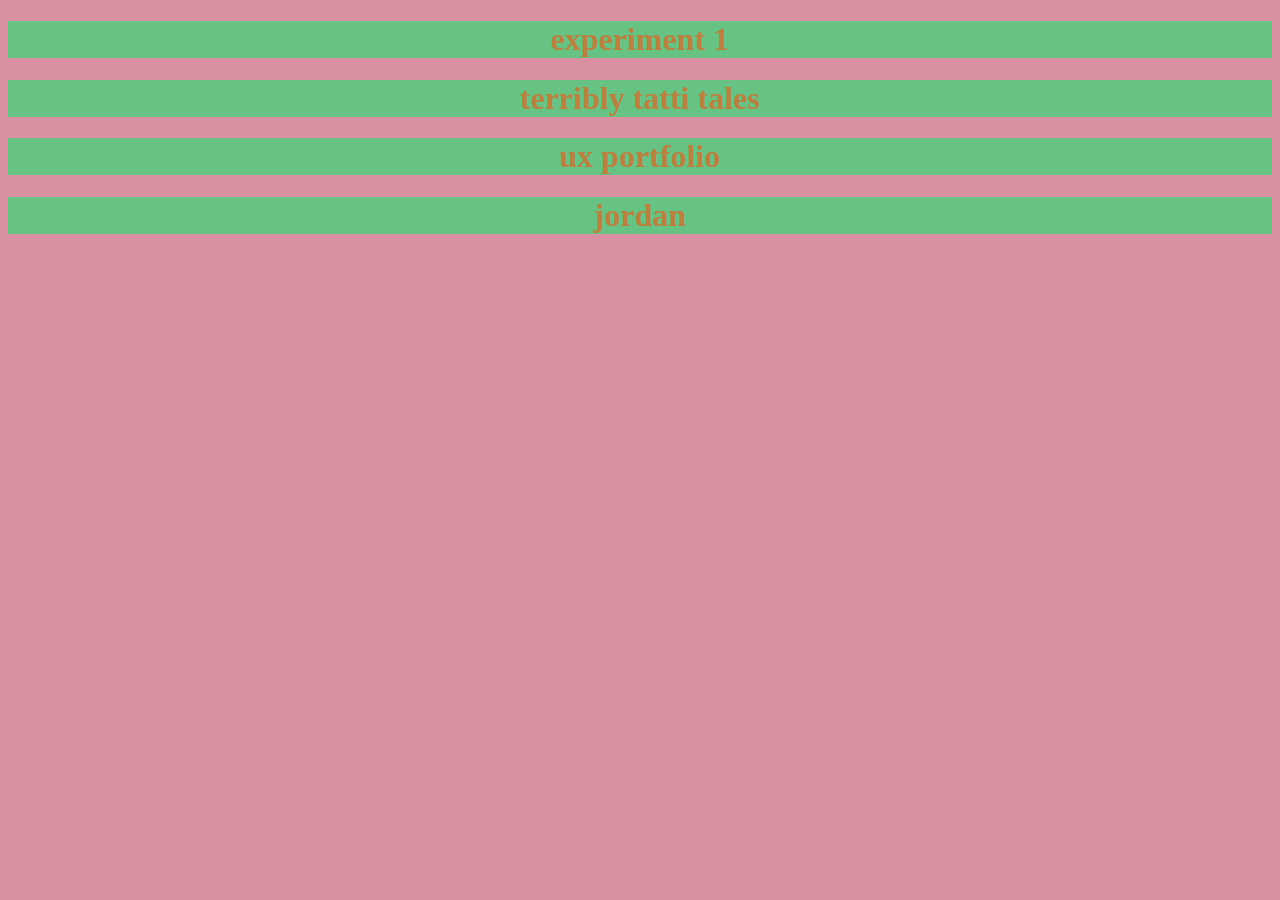
<file: index.html>
<!DOCTYPE html>
<html>
<head>
    <title></title>
    <meta name="viewport" content="width=device-width, initial-scale=1">
    <link rel="stylesheet" href="style.css"/>
    <!--<script type="text/javascript" src="js/jquery-2.2.1.js"></script>-->
</head>
<body>
	<a href="ToneTests/index.html"><h1>experiment 1</h1></a>
	<a href="TTT/index.html"><h1>terribly tatti tales</h1></a>
	<a href="UXPfolio/index.html"><h1> ux portfolio </h1></a>
	<a href="thesis/jordan/rivescript-js/eg/web-client/chat.html"><h1> jordan </h1></a>
</body>
</html>
</file>
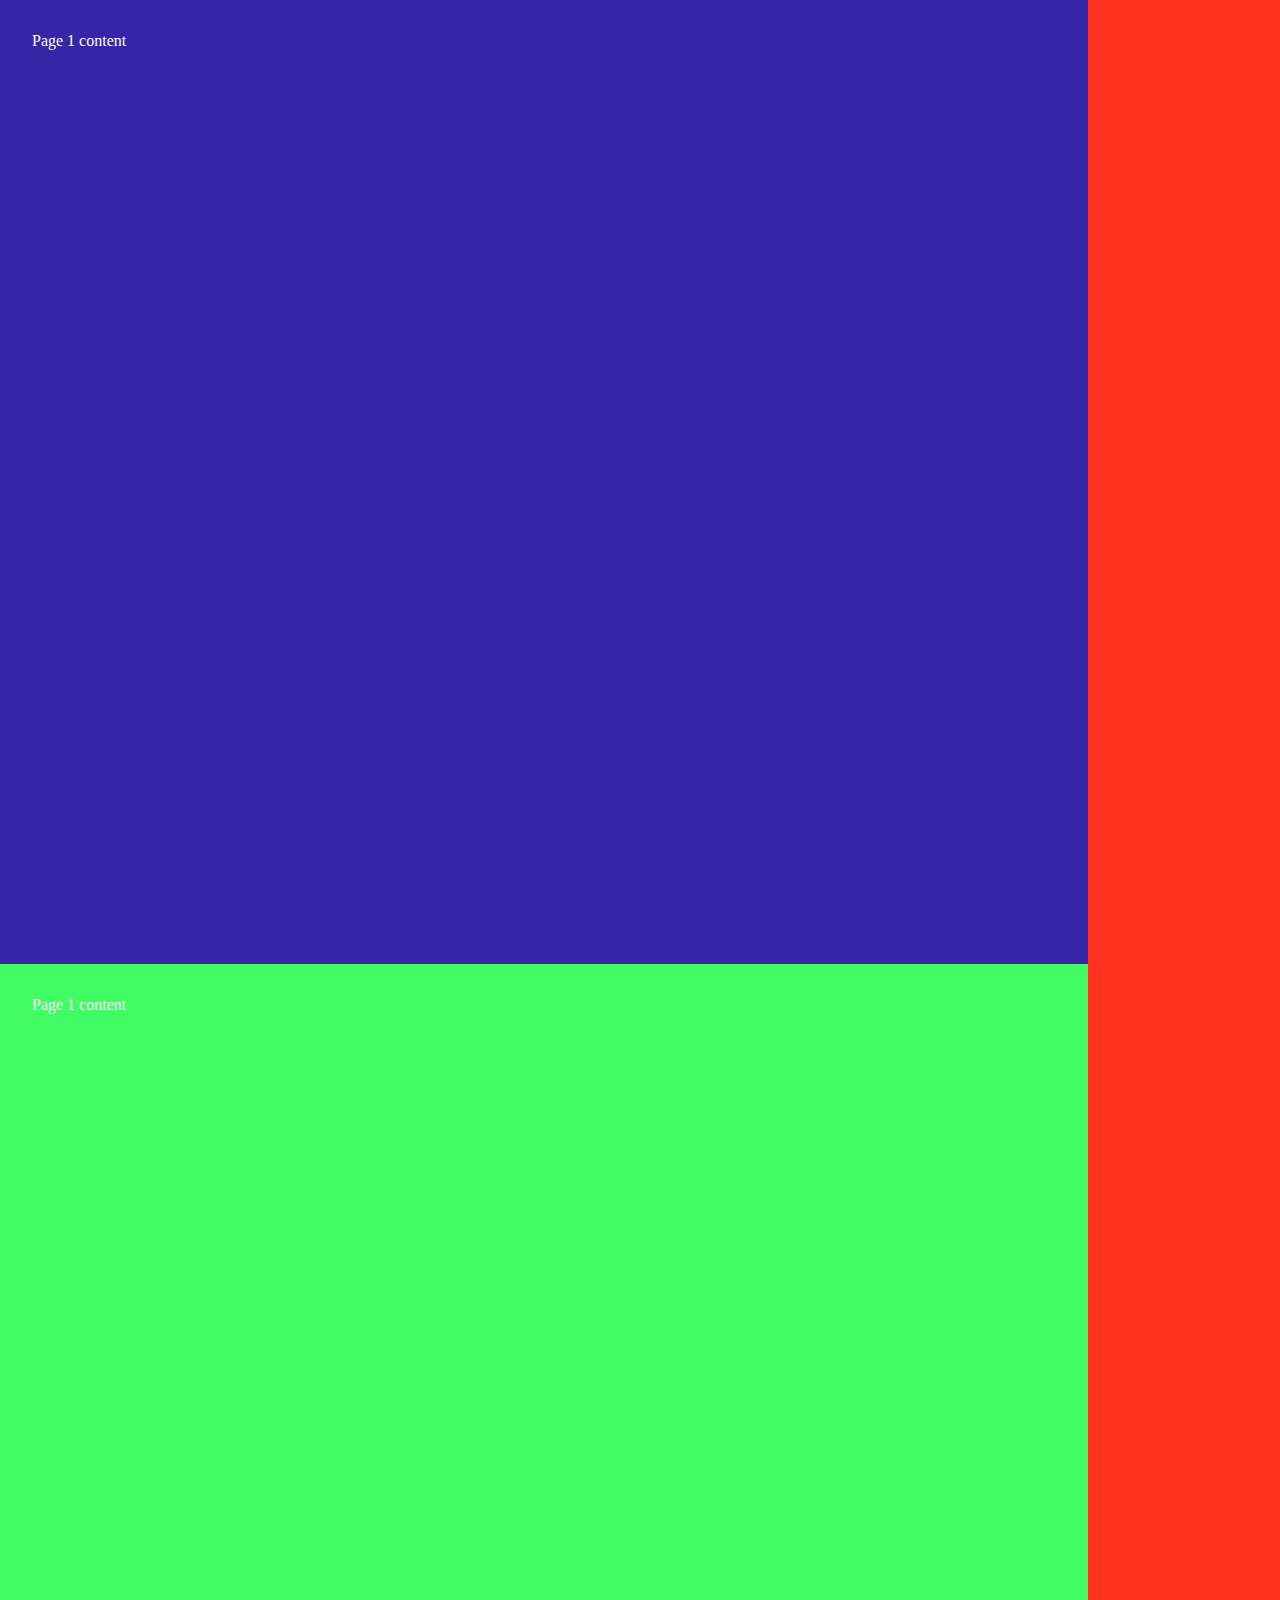
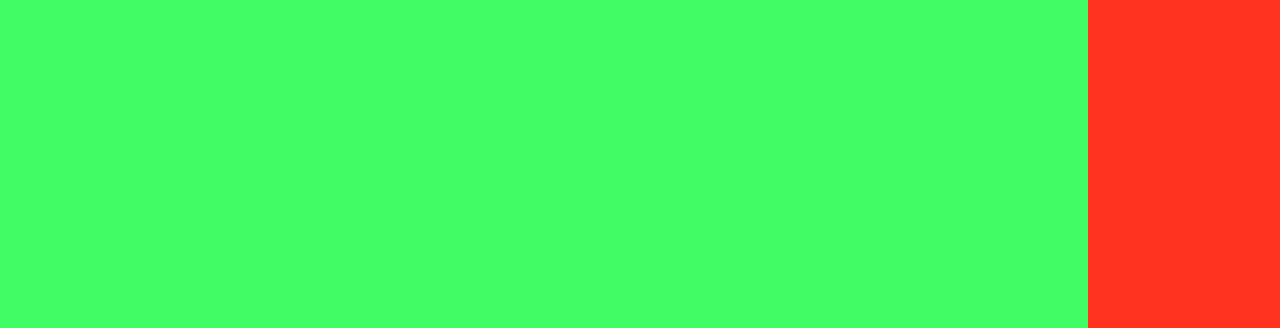
<file: Transitions/index.html>
<!DOCTYPE html>
<html>
<head>
    <title></title>
    <link rel="stylesheet" href="css/animate.css?v1.0"/>
    <script type="text/javascript" src="js/jquery-2.2.1.js"></script>
    <script type="text/javascript" src="js/Tone.js"></script>
    <script type="text/javascript" src="js/script.js?v1.0"></script>
</head>
<body>
   <div id='container'>
   		<div class='page' id='pg1'>
   			Page 1 content
   		</div>
   		
   		<div class='page' id='pg2'>
   			Page 1 content
   		</div>
   </div>
</body>
</html>
</file>
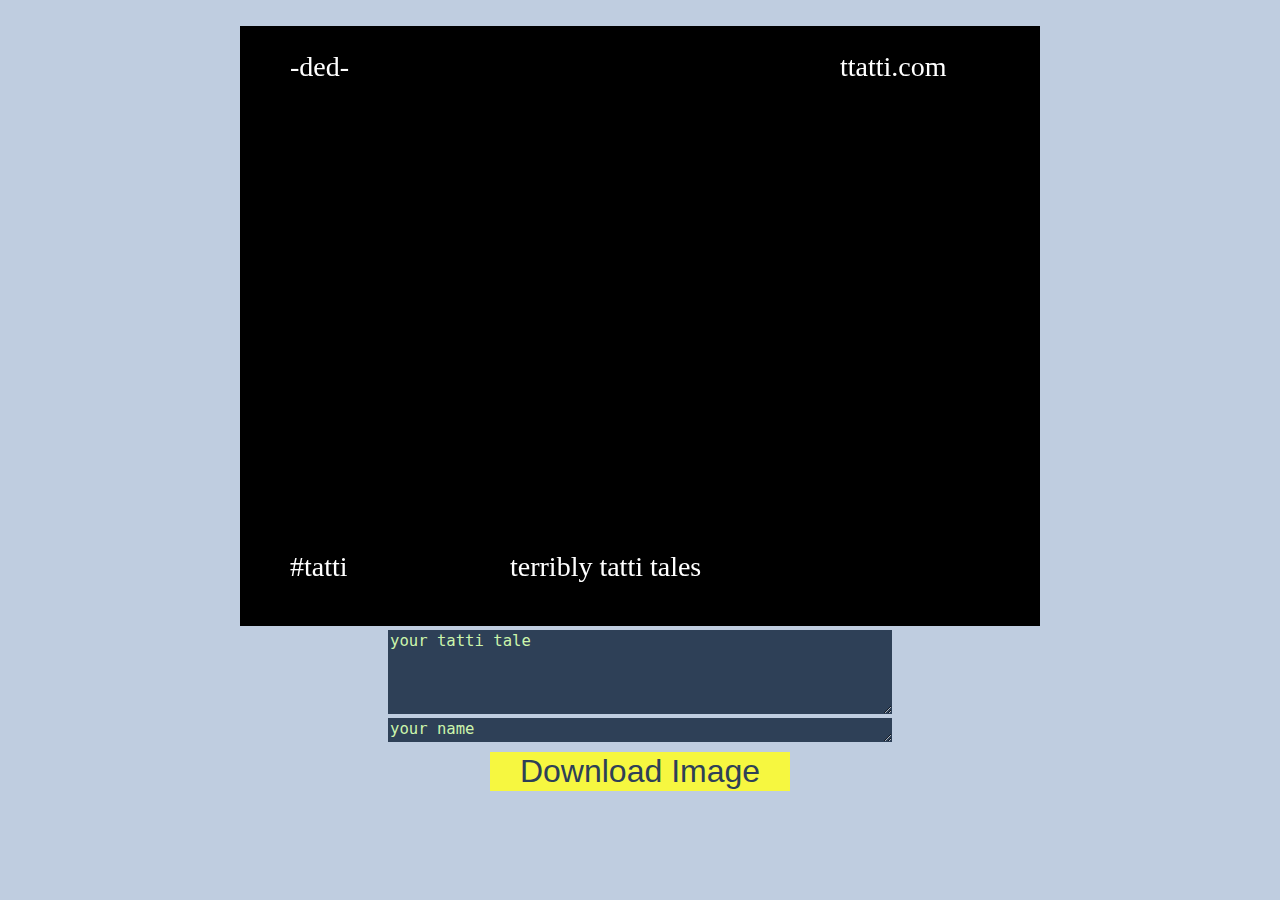
<file: TTT/index.html>
<!DOCTYPE html>
<html>
<head>
    <title></title>
    <link rel="stylesheet" href="css/style.css"/>
    <script type="text/javascript" src="js/jquery-2.2.1.js"></script>
    <script type="text/javascript" src="js/Tone.js"></script>
    <script type="text/javascript" src="js/p5.js"></script>
    <script type="text/javascript" src="js/p5.dom.js"></script>
    <script type="text/javascript" src="js/script.js"></script>
</head>
<body>
   
</body>
</html>
</file>
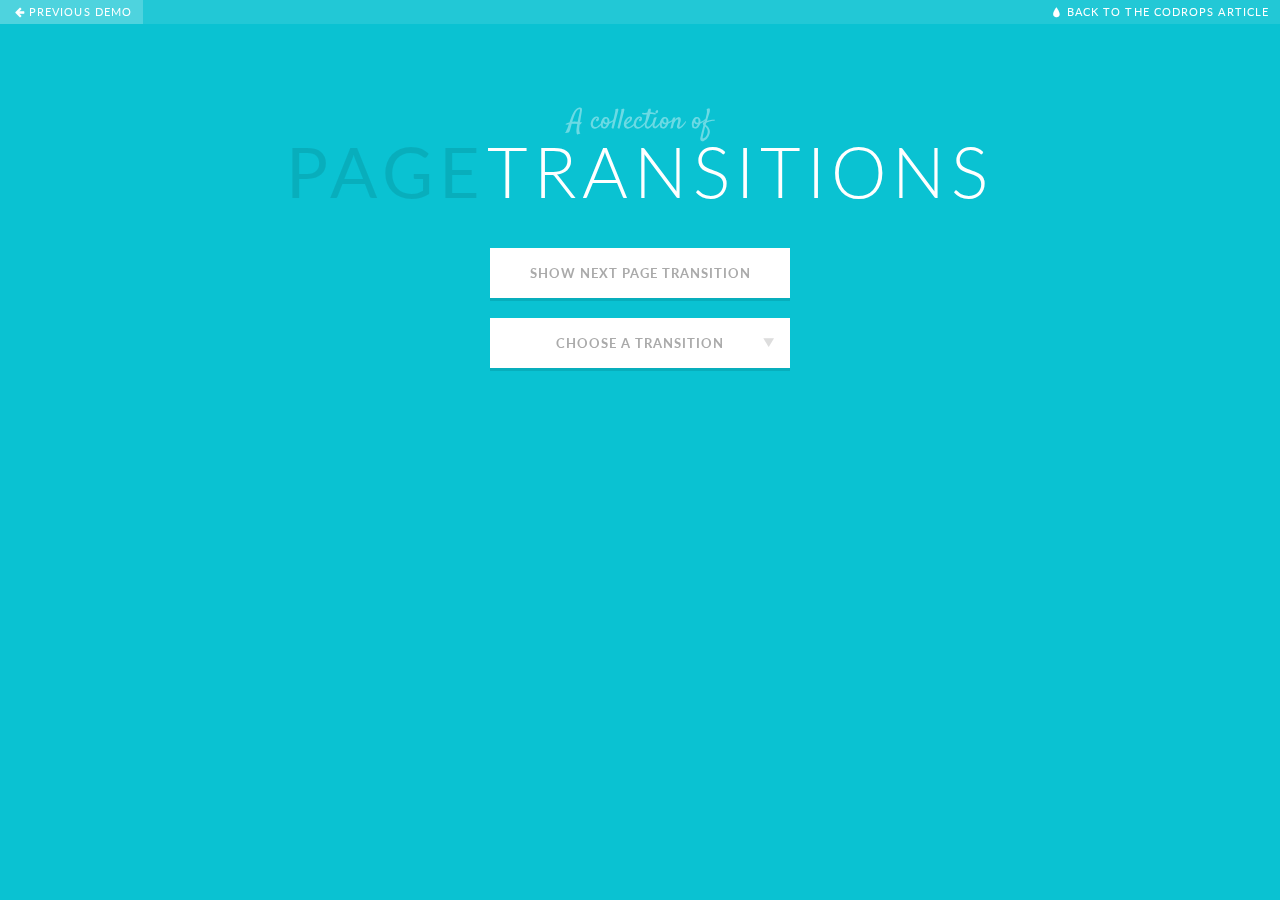
<file: cssTinder/PageTransitions/PageTransitions/index.html>
<!DOCTYPE html>
<html lang="en" class="no-js">
	<head>
		<meta charset="UTF-8" />
		<meta http-equiv="X-UA-Compatible" content="IE=edge,chrome=1"> 
		<meta name="viewport" content="width=device-width, initial-scale=1.0"> 
		<title>A Collection of Page Transitions</title>
		<meta name="description" content="A Collection of Page Transitions with CSS Animations" />
		<meta name="keywords" content="page transition, css animation, website, effect, css3, jquery" />
		<meta name="author" content="Codrops" />
		<link rel="shortcut icon" href="../favicon.ico"> 
		<link rel="stylesheet" type="text/css" href="css/default.css" />
		<link rel="stylesheet" type="text/css" href="css/multilevelmenu.css" />
		<link rel="stylesheet" type="text/css" href="css/component.css" />
		<link rel="stylesheet" type="text/css" href="css/animations.css" />
		<script src="js/modernizr.custom.js"></script>
	</head>
	<body>	
		<div class="codrops-top clearfix">
			<a class="codrops-icon codrops-icon-prev" href="http://tympanus.net/Tutorials/AutomaticFigureNumbering/"><span>Previous Demo</span></a>
			<span class="right"><a class="codrops-icon codrops-icon-drop" href="http://tympanus.net/codrops/?p=15001"><span>Back to the Codrops Article</span></a></span>
		</div>

		<div class="pt-triggers">
			<button id="iterateEffects" class="pt-touch-button">Show next page transition</button>
			<div id="dl-menu" class="dl-menuwrapper">
				<button class="dl-trigger">Choose a transition</button>
				<ul class="dl-menu">
					<li>
						<a href="#">Move</a>
						<ul class="dl-submenu">
							<li data-animation="1"><a href="#">Move to left/ from right</a></li>
							<li data-animation="2"><a href="#">Move to right/ from left</a></li>
							<li data-animation="3"><a href="#">Move to top/ from bottom</a></li>
							<li data-animation="4"><a href="#">Move to bottom/ from top</a></li>
						</ul>
					</li>
					<li>
						<a href="#">Fade</a>
						<ul class="dl-submenu">
							<li data-animation="5"><a href="#">Fade / from right</a></li>
							<li data-animation="6"><a href="#">Fade / from left</a></li>
							<li data-animation="7"><a href="#">Fade / from bottom</a></li>
							<li data-animation="8"><a href="#">Fade / from top</a></li>
							<li data-animation="9"><a href="#">Fade left / Fade right</a></li>
							<li data-animation="10"><a href="#">Fade right / Fade left</a></li>
							<li data-animation="11"><a href="#">Fade top / Fade bottom</a></li>
							<li data-animation="12"><a href="#">Fade bottom / Fade top</a></li>
						</ul>
					</li>
					<li>
						<a href="#">Different easing</a>
						<ul class="dl-submenu">
							<li data-animation="13"><a href="#">Different easing / from right</a></li>
							<li data-animation="14"><a href="#">Different easing / from left</a></li>
							<li data-animation="15"><a href="#">Different easing / from bottom</a></li>
							<li data-animation="16"><a href="#">Different easing / from top</a></li>
						</ul>
					</li>
					<li>
						<a href="#">Scale</a>
						<ul class="dl-submenu">
							<li data-animation="17"><a href="#">Scale down / from right</a></li>
							<li data-animation="18"><a href="#">Scale down / from left</a></li>
							<li data-animation="19"><a href="#">Scale down / from bottom</a></li>
							<li data-animation="20"><a href="#">Scale down / from top</a></li>
							<li data-animation="21"><a href="#">Scale down / scale down</a></li>
							<li data-animation="22"><a href="#">Scale up / scale up</a></li>
							<li data-animation="23"><a href="#">Move to left / scale up</a></li>
							<li data-animation="24"><a href="#">Move to right / scale up</a></li>
							<li data-animation="25"><a href="#">Move to top / scale up</a></li>
							<li data-animation="26"><a href="#">Move to bottom / scale up</a></li>
							<li data-animation="27"><a href="#">Scale down / scale up</a></li>
						</ul>
					</li>
					<li>
						<a href="#">Rotate</a>
						<ul class="dl-submenu">
							<li>
								<a href="#">Glue</a>
								<ul class="dl-submenu">
									<li data-animation="28"><a href="#">Glue left / from right</a></li>
									<li data-animation="29"><a href="#">Glue right / from left</a></li>
									<li data-animation="30"><a href="#">Glue bottom / from top</a></li>
									<li data-animation="31"><a href="#">Glue top / from bottom</a></li>
								</ul>
							</li>
							<li>
								<a href="#">Flip</a>
								<ul class="dl-submenu">
									<li data-animation="32"><a href="#">Flip right</a></li>
									<li data-animation="33"><a href="#">Flip left</a></li>
									<li data-animation="34"><a href="#">Flip top</a></li>
									<li data-animation="35"><a href="#">Flip bottom</a></li>
								</ul>
							</li>
							<li data-animation="36"><a href="#">Fall</a></li>
							<li data-animation="37"><a href="#">Newspaper</a></li>
							<li>
								<a href="#">Push / Pull</a>
								<ul class="dl-submenu">
									<li data-animation="38"><a href="#">Push left / from right</a></li>
									<li data-animation="39"><a href="#">Push right / from left</a></li>
									<li data-animation="40"><a href="#">Push top / from bottom</a></li>
									<li data-animation="41"><a href="#">Push bottom / from top</a></li>

									<li data-animation="42"><a href="#">Push left / pull right</a></li>
									<li data-animation="43"><a href="#">Push right / pull left</a></li>
									<li data-animation="44"><a href="#">Push top / pull bottom</a></li>
									<li data-animation="45"><a href="#">Push bottom / pull top</a></li>
								</ul>
							</li>
							<li>
								<a href="#">Fold / Unfold</a>
								<ul class="dl-submenu">
									<li data-animation="46"><a href="#">Fold left / from right</a></li>
									<li data-animation="47"><a href="#">Fold right / from left</a></li>
									<li data-animation="48"><a href="#">Fold top / from bottom</a></li>
									<li data-animation="49"><a href="#">Fold bottom / from top</a></li>
									<li data-animation="50"><a href="#">Move to right / unfold left</a></li>
									<li data-animation="51"><a href="#">Move to left / unfold right</a></li>
									<li data-animation="52"><a href="#">Move to bottom / unfold top</a></li>
									<li data-animation="53"><a href="#">Move to top / unfold bottom</a></li>
								</ul>
							</li>
							<li>
								<a href="#">Room</a>
								<ul class="dl-submenu">
									<li data-animation="54"><a href="#">Room to left</a></li>
									<li data-animation="55"><a href="#">Room to right</a></li>
									<li data-animation="56"><a href="#">Room to top</a></li>
									<li data-animation="57"><a href="#">Room to bottom</a></li>
								</ul>
							</li>
							<li>
								<a href="#">Cube</a>
								<ul class="dl-submenu">
									<li data-animation="58"><a href="#">Cube to left</a></li>
									<li data-animation="59"><a href="#">Cube to right</a></li>
									<li data-animation="60"><a href="#">Cube to top</a></li>
									<li data-animation="61"><a href="#">Cube to bottom</a></li>
								</ul>
							</li>
							<li>
								<a href="#">Carousel</a>
								<ul class="dl-submenu">
									<li data-animation="62"><a href="#">Carousel to left</a></li>
									<li data-animation="63"><a href="#">Carousel to right</a></li>
									<li data-animation="64"><a href="#">Carousel to top</a></li>
									<li data-animation="65"><a href="#">Carousel to bottom</a></li>
								</ul>
							</li>
							<li data-animation="66"><a href="#">Sides</a></li>
						</ul>
					</li>
					<li data-animation="67"><a href="#">Slide</a></li>
				</ul>
			</div><!-- /dl-menu-wrapper-->
		</div><!-- /triggers -->

		<div id="pt-main" class="pt-perspective">
			<div class="pt-page pt-page-1"><h1><span>A collection of</span><strong>Page</strong> Transitions</h1></div>
			<div class="pt-page pt-page-2"><h1><span>A collection of</span><strong>Page</strong> Transitions</h1></div>
			<div class="pt-page pt-page-3"><h1><span>A collection of</span><strong>Page</strong> Transitions</h1></div>
			<div class="pt-page pt-page-4"><h1><span>A collection of</span><strong>Page</strong> Transitions</h1></div>
			<div class="pt-page pt-page-5"><h1><span>A collection of</span><strong>Page</strong> Transitions</h1></div>
			<div class="pt-page pt-page-6"><h1><span>A collection of</span><strong>Page</strong> Transitions</h1></div>
		</div>

		<div class="pt-message">
			<p>Your browser does not support CSS animations.</p>
		</div>

		<script src="https://ajax.googleapis.com/ajax/libs/jquery/1.9.1/jquery.min.js"></script>
		<script src="js/jquery.dlmenu.js"></script>
		<script src="js/pagetransitions.js"></script>
	</body>
</html>
</file>
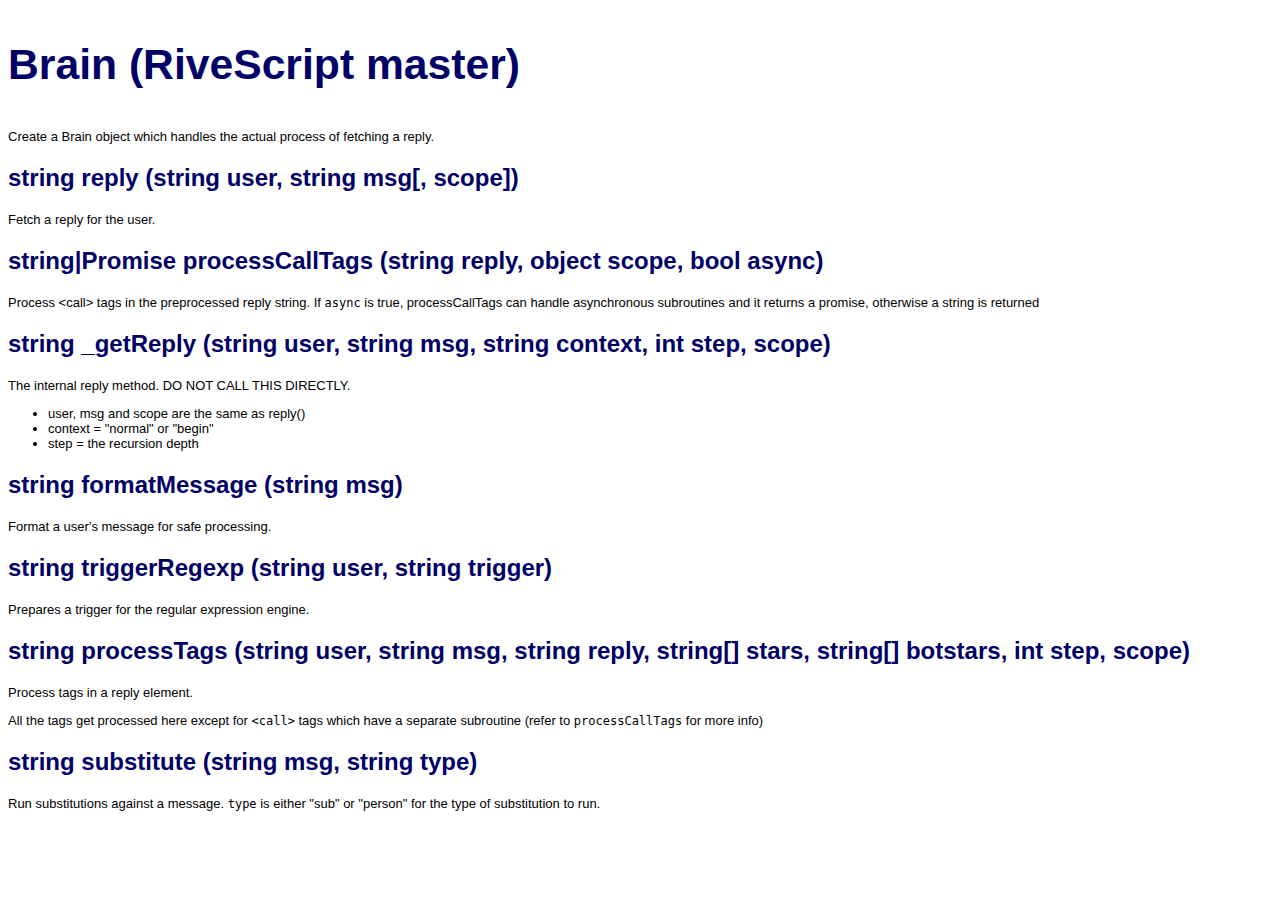
<file: thesis/jordan/rivescript-js/docs/html/brain.html>
<!DOCTYPE html>
<html>
<head>
<title>brain</title>
<link rel="stylesheet" type="text/css" href="md.css">
</head>
<body>

<h1>Brain (RiveScript master)</h1>
<p>Create a Brain object which handles the actual process of fetching a reply.</p>
<h2>string reply (string user, string msg[, scope])</h2>
<p>Fetch a reply for the user.</p>
<h2>string|Promise processCallTags (string reply, object scope, bool async)</h2>
<p>Process &lt;call&gt; tags in the preprocessed reply string.
If <code>async</code> is true, processCallTags can handle asynchronous subroutines
and it returns a promise, otherwise a string is returned</p>
<h2>string _getReply (string user, string msg, string context, int step, scope)</h2>
<p>The internal reply method. DO NOT CALL THIS DIRECTLY.</p>
<ul>
<li>user, msg and scope are the same as reply()</li>
<li>context = "normal" or "begin"</li>
<li>step = the recursion depth</li>
</ul>
<h2>string formatMessage (string msg)</h2>
<p>Format a user's message for safe processing.</p>
<h2>string triggerRegexp (string user, string trigger)</h2>
<p>Prepares a trigger for the regular expression engine.</p>
<h2>string processTags (string user, string msg, string reply, string[] stars, string[] botstars, int step, scope)</h2>
<p>Process tags in a reply element.</p>
<p>All the tags get processed here except for <code>&lt;call&gt;</code> tags which have
a separate subroutine (refer to <code>processCallTags</code> for more info)</p>
<h2>string substitute (string msg, string type)</h2>
<p>Run substitutions against a message. <code>type</code> is either "sub" or "person" for
the type of substitution to run.</p>

</body>
</html>
</file>
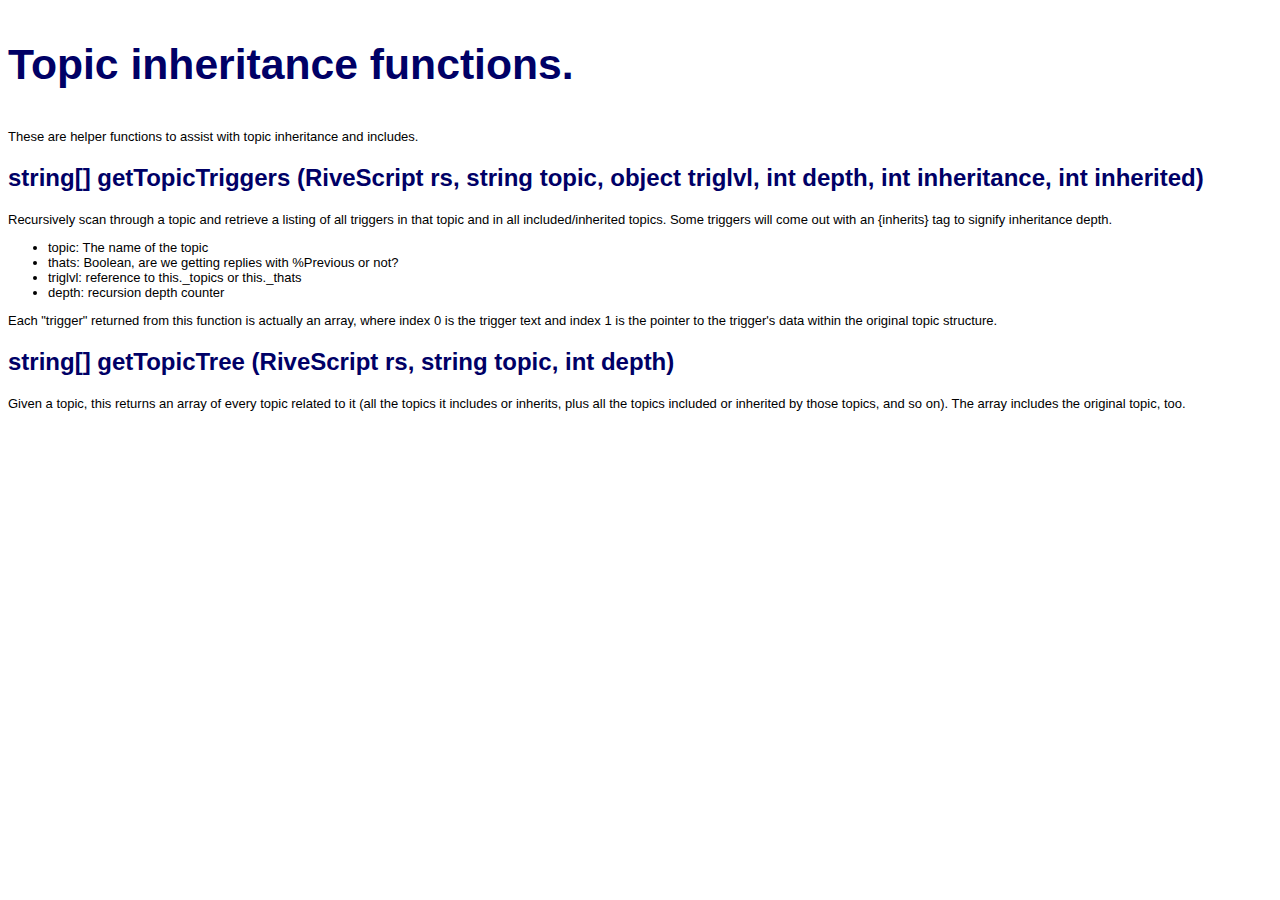
<file: thesis/jordan/rivescript-js/docs/html/inheritance.html>
<!DOCTYPE html>
<html>
<head>
<title>inheritance</title>
<link rel="stylesheet" type="text/css" href="md.css">
</head>
<body>

<h1>Topic inheritance functions.</h1>
<p>These are helper functions to assist with topic inheritance and includes.</p>
<h2>string[] getTopicTriggers (RiveScript rs, string topic, object triglvl, int depth, int inheritance, int inherited)</h2>
<p>Recursively scan through a topic and retrieve a listing of all triggers in
that topic and in all included/inherited topics. Some triggers will come out
with an {inherits} tag to signify inheritance depth.</p>
<ul>
<li>topic: The name of the topic</li>
<li>thats: Boolean, are we getting replies with %Previous or not?</li>
<li>triglvl: reference to this._topics or this._thats</li>
<li>depth: recursion depth counter</li>
</ul>
<p>Each "trigger" returned from this function is actually an array, where index
0 is the trigger text and index 1 is the pointer to the trigger's data within
the original topic structure.</p>
<h2>string[] getTopicTree (RiveScript rs, string topic, int depth)</h2>
<p>Given a topic, this returns an array of every topic related to it (all the
topics it includes or inherits, plus all the topics included or inherited
by those topics, and so on). The array includes the original topic, too.</p>

</body>
</html>
</file>
<file: style.css>
body{
	background-color:#D990A0;
}

h1{
	background-color:#67C383;
	color:#B98240;
	text-align:center;
}

a{
	text-decoration:none;
}
</file>
<file: TTT/css/style.css>
#defaultCanvas0{
	margin:0 auto;
}

body{
	background-color:#BFCDE0;
	width:960px;
	margin:2% auto;
	text-align:center;
}

.myButton{
	
	background-color:#F6F740;
	color:#2E4057;
	border:none;
	font-size:2em;
	width:300px;
	display:block;
	margin:0.2em auto 0 auto;
}
.myButton:hover{
	border: none;
    background:#DA4167;
    box-shadow: 0px 0px 1px #777;
    cursor:pointer;
}
</file>
<file: cssTinder/PageTransitions/PageTransitions/css/default.css>
/* General Demo Style */
@import url(http://fonts.googleapis.com/css?family=Lato:300,400,700|Satisfy);

@font-face {
	font-family: 'codropsicons';
	src:url('../fonts/codropsicons/codropsicons.eot');
	src:url('../fonts/codropsicons/codropsicons.eot?#iefix') format('embedded-opentype'),
		url('../fonts/codropsicons/codropsicons.woff') format('woff'),
		url('../fonts/codropsicons/codropsicons.ttf') format('truetype'),
		url('../fonts/codropsicons/codropsicons.svg#codropsicons') format('svg');
	font-weight: normal;
	font-style: normal;
}

*, *:after, *:before { -webkit-box-sizing: border-box; -moz-box-sizing: border-box; box-sizing: border-box; }
body, html { font-size: 100%; padding: 0; margin: 0;}

/* Clearfix hack by Nicolas Gallagher: http://nicolasgallagher.com/micro-clearfix-hack/ */
.clearfix:before, .clearfix:after { content: " "; display: table; }
.clearfix:after { clear: both; }

body {
	font-family: 'Lato', Calibri, Arial, sans-serif;
	color: #fff;
	background: #333;
	overflow: hidden;
}

a {
	color: #ddd;
	text-decoration: none;
}

a:hover {
	color: #fff;
}

/* Header Style */
.codrops-top {
	background: #fff;
	background: rgba(255, 255, 255, 0.1);
	text-transform: uppercase;
	position: fixed;
	width: 100%;
	font-size: 0.68em;
	line-height: 2.2;
	z-index: 50000;
	top: 0;
	left: 0;
}

.codrops-top a {
	padding: 0 1em;
	letter-spacing: 0.1em;
	color: #fff;
	display: inline-block;
}

.codrops-top a:hover {
	background: rgba(255,255,255,0.2);
}

.codrops-top span.right {
	float: right;
}

.codrops-top span.right a {
	float: left;
	display: block;
}

.codrops-icon:before {
	font-family: 'codropsicons';
	margin: 0 4px;
	speak: none;
	font-style: normal;
	font-weight: normal;
	font-variant: normal;
	text-transform: none;
	line-height: 1;
	-webkit-font-smoothing: antialiased;
}
.codrops-icon-drop:before {
	content: "\e001";
}
.codrops-icon-prev:before {
	content: "\e004";
}
.codrops-icon-archive:before {
	content: "\e002";
}
.codrops-icon-next:before {
	content: "\e000";
}
.codrops-icon-about:before {
	content: "\e003";
}

@media screen and (max-width: 25em) { 
	.codrops-icon span {
		display: none;
	}
}
</file>
<file: cssTinder/PageTransitions/PageTransitions/css/multilevelmenu.css>
@font-face {
	font-family: 'icomoon';
	src:url('../fonts/menuicons/icomoon.eot');
	src:url('../fonts/menuicons/icomoon.eot?#iefix') format('embedded-opentype'),
		url('../fonts/menuicons/icomoon.woff') format('woff'),
		url('../fonts/menuicons/icomoon.ttf') format('truetype'),
		url('../fonts/menuicons/icomoon.svg#icomoon') format('svg');
	font-weight: normal;
	font-style: normal;
}

.dl-menuwrapper {
	width: 300px;
	position: relative;
	-webkit-perspective: 1000px;
	-moz-perspective: 1000px;
	perspective: 1000px;
	-webkit-perspective-origin: 50% 200%;
	-moz-perspective-origin: 50% 200%;
	perspective-origin: 50% 200%;
}

.dl-menuwrapper:first-child {
	margin-right: 100px;
}

.dl-menuwrapper button {
	display: block;
	width: 100%;
	margin: 0;
	border: none;
	overflow: hidden;
	position: relative;
	cursor: pointer;
	outline: none;
}

.dl-menuwrapper ul {
	padding: 0;
	list-style: none;
	-webkit-transform-style: preserve-3d;
	-moz-transform-style: preserve-3d;
	transform-style: preserve-3d;
}

.dl-menuwrapper li {
	position: relative;
}

.dl-menuwrapper li a {
	display: block;
	position: relative;
	padding: 7px 10px;
	font-size: 13px;
	line-height: 20px;
	font-weight: 700;
	outline: none;
	text-transform: uppercase;
	letter-spacing: 1px;
}

.dl-menuwrapper button,
.dl-menuwrapper li a {
	background: #fff;
	color: #aaa;
}

.no-touch .dl-menuwrapper li a:hover {
	background: #f8f8f8;
}

.dl-menuwrapper li.dl-back > a {
	padding-left: 30px;
	background: #f2f2f2;
}

.dl-menuwrapper li.dl-back:after,
.dl-menuwrapper li > a:not(:only-child):after,
.dl-menuwrapper button:after {
	position: absolute;
	top: 0;
	line-height: 33px;
	color: #ddd;
	font-family: 'icomoon';
	speak: none;
	-webkit-font-smoothing: antialiased;
	content: "\e000";
}

.dl-menuwrapper button:after {
	line-height: 50px;
	right: 15px;
	-webkit-transform: rotate(90deg);
	-moz-transform: rotate(90deg);
	-ms-transform: rotate(90deg);
	transform: rotate(90deg);
}

.dl-menuwrapper li.dl-back:after {
	left: 10px;
	-webkit-transform: rotate(180deg);
	-moz-transform: rotate(180deg);
	-ms-transform: rotate(180deg);
	transform: rotate(180deg);
}

.dl-menuwrapper li > a:after {
	right: 10px;
	color: rgba(0,0,0,0.15);
}

.dl-menuwrapper .dl-menu {
	margin: 5px 0 0 0;
	position: absolute;
	width: 100%;
	opacity: 0;
	pointer-events: none;
	box-shadow: 0 3px 0 rgba(0,0,0,0.1);
	-webkit-transform: translateY(10px);
	-moz-transform: translateY(10px);
	transform: translateY(10px);
	-webkit-backface-visibility: hidden;
	-moz-backface-visibility: hidden;
	backface-visibility: hidden;
}

.dl-menuwrapper .dl-menu.dl-menu-toggle {
	-webkit-transition: all 0.3s ease;
	-moz-transition: all 0.3s ease;
	transition: all 0.3s ease;
}

.dl-menuwrapper .dl-menu.dl-menuopen {
	opacity: 1;
	pointer-events: auto;
	-webkit-transform: translateY(0px);
	-moz-transform: translateY(0px);
	transform: translateY(0px);
}

/* Hide the inner submenus */
.dl-menuwrapper li .dl-submenu {
	display: none;
}

/* 
When a submenu is openend, we will hide all li siblings.
For that we give a class to the parent menu called "dl-subview".
We also hide the submenu link. 
The opened submenu will get the class "dl-subviewopen".
All this is done for any sub-level being entered.
*/
.dl-menu.dl-subview li,
.dl-menu.dl-subview li.dl-subviewopen > a,
.dl-menu.dl-subview li.dl-subview > a {
	display: none;
}

.dl-menu.dl-subview li.dl-subview,
.dl-menu.dl-subview li.dl-subview .dl-submenu,
.dl-menu.dl-subview li.dl-subviewopen,
.dl-menu.dl-subview li.dl-subviewopen > .dl-submenu,
.dl-menu.dl-subview li.dl-subviewopen > .dl-submenu > li {
	display: block;
}

/* Dynamically added submenu outside of the menu context */
.dl-menuwrapper > .dl-submenu {
	position: absolute;
	width: 100%;
	top: 55px; /* This needs to be adjusted to the button */
	left: 0;
	margin: 0;
}

/* Animation classes for moving out and in */

.dl-menu.dl-animate-out-1 {
	-webkit-animation: MenuAnimOut1 0.4s linear forwards;
	-moz-animation: MenuAnimOut1 0.4s linear forwards;
	animation: MenuAnimOut1 0.4s linear forwards;
}

.dl-menu.dl-animate-out-2 {
	-webkit-animation: MenuAnimOut2 0.3s ease-in-out forwards;
	-moz-animation: MenuAnimOut2 0.3s ease-in-out forwards;
	animation: MenuAnimOut2 0.3s ease-in-out forwards;
}

.dl-menu.dl-animate-out-3 {
	-webkit-animation: MenuAnimOut3 0.4s ease forwards;
	-moz-animation: MenuAnimOut3 0.4s ease forwards;
	animation: MenuAnimOut3 0.4s ease forwards;
}

.dl-menu.dl-animate-out-4 {
	-webkit-animation: MenuAnimOut4 0.4s ease forwards;
	-moz-animation: MenuAnimOut4 0.4s ease forwards;
	animation: MenuAnimOut4 0.4s ease forwards;
}

.dl-menu.dl-animate-out-5 {
	-webkit-animation: MenuAnimOut5 0.4s ease forwards;
	-moz-animation: MenuAnimOut5 0.4s ease forwards;
	animation: MenuAnimOut5 0.4s ease forwards;
}

@-webkit-keyframes MenuAnimOut1 {
	50% {
		-webkit-transform: translateZ(-250px) rotateY(30deg);
	}
	75% {
		-webkit-transform: translateZ(-372.5px) rotateY(15deg);
		opacity: .5;
	}
	100% {
		-webkit-transform: translateZ(-500px) rotateY(0deg);
		opacity: 0;
	}
}

@-webkit-keyframes MenuAnimOut2 {
	100% {
		-webkit-transform: translateX(-100%);
		opacity: 0;
	}
}

@-webkit-keyframes MenuAnimOut3 {
	100% {
		-webkit-transform: translateZ(300px);
		opacity: 0;
	}
}

@-webkit-keyframes MenuAnimOut4 {
	100% {
		-webkit-transform: translateZ(-300px);
		opacity: 0;
	}
}

@-webkit-keyframes MenuAnimOut5 {
	100% {
		-webkit-transform: translateY(40%);
		opacity: 0;
	}
}

@-moz-keyframes MenuAnimOut1 {
	50% {
		-moz-transform: translateZ(-250px) rotateY(30deg);
	}
	75% {
		-moz-transform: translateZ(-372.5px) rotateY(15deg);
		opacity: .5;
	}
	100% {
		-moz-transform: translateZ(-500px) rotateY(0deg);
		opacity: 0;
	}
}

@-moz-keyframes MenuAnimOut2 {
	100% {
		-moz-transform: translateX(-100%);
		opacity: 0;
	}
}

@-moz-keyframes MenuAnimOut3 {
	100% {
		-moz-transform: translateZ(300px);
		opacity: 0;
	}
}

@-moz-keyframes MenuAnimOut4 {
	100% {
		-moz-transform: translateZ(-300px);
		opacity: 0;
	}
}

@-moz-keyframes MenuAnimOut5 {
	100% {
		-moz-transform: translateY(40%);
		opacity: 0;
	}
}

@keyframes MenuAnimOut1 {
	50% {
		transform: translateZ(-250px) rotateY(30deg);
	}
	75% {
		transform: translateZ(-372.5px) rotateY(15deg);
		opacity: .5;
	}
	100% {
		transform: translateZ(-500px) rotateY(0deg);
		opacity: 0;
	}
}

@keyframes MenuAnimOut2 {
	100% {
		transform: translateX(-100%);
		opacity: 0;
	}
}

@keyframes MenuAnimOut3 {
	100% {
		transform: translateZ(300px);
		opacity: 0;
	}
}

@keyframes MenuAnimOut4 {
	100% {
		transform: translateZ(-300px);
		opacity: 0;
	}
}

@keyframes MenuAnimOut5 {
	100% {
		transform: translateY(40%);
		opacity: 0;
	}
}

.dl-menu.dl-animate-in-1 {
	-webkit-animation: MenuAnimIn1 0.3s linear forwards;
	-moz-animation: MenuAnimIn1 0.3s linear forwards;
	animation: MenuAnimIn1 0.3s linear forwards;
}

.dl-menu.dl-animate-in-2 {
	-webkit-animation: MenuAnimIn2 0.3s ease-in-out forwards;
	-moz-animation: MenuAnimIn2 0.3s ease-in-out forwards;
	animation: MenuAnimIn2 0.3s ease-in-out forwards;
}

.dl-menu.dl-animate-in-3 {
	-webkit-animation: MenuAnimIn3 0.4s ease forwards;
	-moz-animation: MenuAnimIn3 0.4s ease forwards;
	animation: MenuAnimIn3 0.4s ease forwards;
}

.dl-menu.dl-animate-in-4 {
	-webkit-animation: MenuAnimIn4 0.4s ease forwards;
	-moz-animation: MenuAnimIn4 0.4s ease forwards;
	animation: MenuAnimIn4 0.4s ease forwards;
}

.dl-menu.dl-animate-in-5 {
	-webkit-animation: MenuAnimIn5 0.4s ease forwards;
	-moz-animation: MenuAnimIn5 0.4s ease forwards;
	animation: MenuAnimIn5 0.4s ease forwards;
}

@-webkit-keyframes MenuAnimIn1 {
	0% {
		-webkit-transform: translateZ(-500px) rotateY(0deg);
		opacity: 0;
	}
	20% {
		-webkit-transform: translateZ(-250px) rotateY(30deg);
		opacity: 0.5;
	}
	100% {
		-webkit-transform: translateZ(0px) rotateY(0deg);
		opacity: 1;
	}
}

@-webkit-keyframes MenuAnimIn2 {
	0% {
		-webkit-transform: translateX(-100%);
		opacity: 0;
	}
	100% {
		-webkit-transform: translateX(0px);
		opacity: 1;
	}
}

@-webkit-keyframes MenuAnimIn3 {
	0% {
		-webkit-transform: translateZ(300px);
		opacity: 0;
	}
	100% {
		-webkit-transform: translateZ(0px);
		opacity: 1;
	}
}

@-webkit-keyframes MenuAnimIn4 {
	0% {
		-webkit-transform: translateZ(-300px);
		opacity: 0;
	}
	100% {
		-webkit-transform: translateZ(0px);
		opacity: 1;
	}
}

@-webkit-keyframes MenuAnimIn5 {
	0% {
		-webkit-transform: translateY(40%);
		opacity: 0;
	}
	100% {
		-webkit-transform: translateY(0);
		opacity: 1;
	}
}

@-moz-keyframes MenuAnimIn1 {
	0% {
		-moz-transform: translateZ(-500px) rotateY(0deg);
		opacity: 0;
	}
	20% {
		-moz-transform: translateZ(-250px) rotateY(30deg);
		opacity: 0.5;
	}
	100% {
		-moz-transform: translateZ(0px) rotateY(0deg);
		opacity: 1;
	}
}

@-moz-keyframes MenuAnimIn2 {
	0% {
		-moz-transform: translateX(-100%);
		opacity: 0;
	}
	100% {
		-moz-transform: translateX(0px);
		opacity: 1;
	}
}

@-moz-keyframes MenuAnimIn3 {
	0% {
		-moz-transform: translateZ(300px);
		opacity: 0;
	}
	100% {
		-moz-transform: translateZ(0px);
		opacity: 1;
	}
}

@-moz-keyframes MenuAnimIn4 {
	0% {
		-moz-transform: translateZ(-300px);
		opacity: 0;
	}
	100% {
		-moz-transform: translateZ(0px);
		opacity: 1;
	}
}

@-moz-keyframes MenuAnimIn5 {
	0% {
		-moz-transform: translateY(40%);
		opacity: 0;
	}
	100% {
		-moz-transform: translateY(0);
		opacity: 1;
	}
}

@keyframes MenuAnimIn1 {
	0% {
		transform: translateZ(-500px) rotateY(0deg);
		opacity: 0;
	}
	20% {
		transform: translateZ(-250px) rotateY(30deg);
		opacity: 0.5;
	}
	100% {
		transform: translateZ(0px) rotateY(0deg);
		opacity: 1;
	}
}

@keyframes MenuAnimIn2 {
	0% {
		transform: translateX(-100%);
		opacity: 0;
	}
	100% {
		transform: translateX(0px);
		opacity: 1;
	}
}

@keyframes MenuAnimIn3 {
	0% {
		transform: translateZ(300px);
		opacity: 0;
	}
	100% {
		transform: translateZ(0px);
		opacity: 1;
	}
}

@keyframes MenuAnimIn4 {
	0% {
		transform: translateZ(-300px);
		opacity: 0;
	}
	100% {
		transform: translateZ(0px);
		opacity: 1;
	}
}

@keyframes MenuAnimIn5 {
	0% {
		transform: translateY(40%);
		opacity: 0;
	}
	100% {
		transform: translateY(0);
		opacity: 1;
	}
}

.dl-menuwrapper > .dl-submenu.dl-animate-in-1 {
	-webkit-animation: SubMenuAnimIn1 0.4s ease forwards;
	-moz-animation: SubMenuAnimIn1 0.4s ease forwards;
	animation: SubMenuAnimIn1 0.4s ease forwards;
}

.dl-menuwrapper > .dl-submenu.dl-animate-in-2 {
	-webkit-animation: SubMenuAnimIn2 0.3s ease-in-out forwards;
	-moz-animation: SubMenuAnimIn2 0.3s ease-in-out forwards;
	animation: SubMenuAnimIn2 0.3s ease-in-out forwards;
}

.dl-menuwrapper > .dl-submenu.dl-animate-in-3 {
	-webkit-animation: SubMenuAnimIn3 0.4s ease forwards;
	-moz-animation: SubMenuAnimIn3 0.4s ease forwards;
	animation: SubMenuAnimIn3 0.4s ease forwards;
}

.dl-menuwrapper > .dl-submenu.dl-animate-in-4 {
	-webkit-animation: SubMenuAnimIn4 0.4s ease forwards;
	-moz-animation: SubMenuAnimIn4 0.4s ease forwards;
	animation: SubMenuAnimIn4 0.4s ease forwards;
}

.dl-menuwrapper > .dl-submenu.dl-animate-in-5 {
	-webkit-animation: SubMenuAnimIn5 0.4s ease forwards;
	-moz-animation: SubMenuAnimIn5 0.4s ease forwards;
	animation: SubMenuAnimIn5 0.4s ease forwards;
}

@-webkit-keyframes SubMenuAnimIn1 {
	0% {
		-webkit-transform: translateX(50%);
		opacity: 0;
	}
	100% {
		-webkit-transform: translateX(0px);
		opacity: 1;
	}
}

@-webkit-keyframes SubMenuAnimIn2 {
	0% {
		-webkit-transform: translateX(100%);
		opacity: 0;
	}
	100% {
		-webkit-transform: translateX(0px);
		opacity: 1;
	}
}

@-webkit-keyframes SubMenuAnimIn3 {
	0% {
		-webkit-transform: translateZ(-300px);
		opacity: 0;
	}
	100% {
		-webkit-transform: translateZ(0px);
		opacity: 1;
	}
}

@-webkit-keyframes SubMenuAnimIn4 {
	0% {
		-webkit-transform: translateZ(300px);
		opacity: 0;
	}
	100% {
		-webkit-transform: translateZ(0px);
		opacity: 1;
	}
}

@-webkit-keyframes SubMenuAnimIn5 {
	0% {
		-webkit-transform: translateZ(-200px);
		opacity: 0;
	}
	100% {
		-webkit-transform: translateZ(0);
		opacity: 1;
	}
}

@-moz-keyframes SubMenuAnimIn1 {
	0% {
		-moz-transform: translateX(50%);
		opacity: 0;
	}
	100% {
		-moz-transform: translateX(0px);
		opacity: 1;
	}
}

@-moz-keyframes SubMenuAnimIn2 {
	0% {
		-moz-transform: translateX(100%);
		opacity: 0;
	}
	100% {
		-moz-transform: translateX(0px);
		opacity: 1;
	}
}

@-moz-keyframes SubMenuAnimIn3 {
	0% {
		-moz-transform: translateZ(-300px);
		opacity: 0;
	}
	100% {
		-moz-transform: translateZ(0px);
		opacity: 1;
	}
}

@-moz-keyframes SubMenuAnimIn4 {
	0% {
		-moz-transform: translateZ(300px);
		opacity: 0;
	}
	100% {
		-moz-transform: translateZ(0px);
		opacity: 1;
	}
}

@-moz-keyframes SubMenuAnimIn5 {
	0% {
		-moz-transform: translateZ(-200px);
		opacity: 0;
	}
	100% {
		-moz-transform: translateZ(0);
		opacity: 1;
	}
}

@keyframes SubMenuAnimIn1 {
	0% {
		transform: translateX(50%);
		opacity: 0;
	}
	100% {
		transform: translateX(0px);
		opacity: 1;
	}
}

@keyframes SubMenuAnimIn2 {
	0% {
		transform: translateX(100%);
		opacity: 0;
	}
	100% {
		transform: translateX(0px);
		opacity: 1;
	}
}

@keyframes SubMenuAnimIn3 {
	0% {
		transform: translateZ(-300px);
		opacity: 0;
	}
	100% {
		transform: translateZ(0px);
		opacity: 1;
	}
}

@keyframes SubMenuAnimIn4 {
	0% {
		transform: translateZ(300px);
		opacity: 0;
	}
	100% {
		transform: translateZ(0px);
		opacity: 1;
	}
}

@keyframes SubMenuAnimIn5 {
	0% {
		transform: translateZ(-200px);
		opacity: 0;
	}
	100% {
		transform: translateZ(0);
		opacity: 1;
	}
}

.dl-menuwrapper > .dl-submenu.dl-animate-out-1 {
	-webkit-animation: SubMenuAnimOut1 0.4s ease forwards;
	-moz-animation: SubMenuAnimOut1 0.4s ease forwards;
	animation: SubMenuAnimOut1 0.4s ease forwards;
}

.dl-menuwrapper > .dl-submenu.dl-animate-out-2 {
	-webkit-animation: SubMenuAnimOut2 0.3s ease-in-out forwards;
	-moz-animation: SubMenuAnimOut2 0.3s ease-in-out forwards;
	animation: SubMenuAnimOut2 0.3s ease-in-out forwards;
}

.dl-menuwrapper > .dl-submenu.dl-animate-out-3 {
	-webkit-animation: SubMenuAnimOut3 0.4s ease forwards;
	-moz-animation: SubMenuAnimOut3 0.4s ease forwards;
	animation: SubMenuAnimOut3 0.4s ease forwards;
}

.dl-menuwrapper > .dl-submenu.dl-animate-out-4 {
	-webkit-animation: SubMenuAnimOut4 0.4s ease forwards;
	-moz-animation: SubMenuAnimOut4 0.4s ease forwards;
	animation: SubMenuAnimOut4 0.4s ease forwards;
}

.dl-menuwrapper > .dl-submenu.dl-animate-out-5 {
	-webkit-animation: SubMenuAnimOut5 0.4s ease forwards;
	-moz-animation: SubMenuAnimOut5 0.4s ease forwards;
	animation: SubMenuAnimOut5 0.4s ease forwards;
}

@-webkit-keyframes SubMenuAnimOut1 {
	0% {
		-webkit-transform: translateX(0%);
		opacity: 1;
	}
	100% {
		-webkit-transform: translateX(50%);
		opacity: 0;
	}
}

@-webkit-keyframes SubMenuAnimOut2 {
	0% {
		-webkit-transform: translateX(0%);
		opacity: 1;
	}
	100% {
		-webkit-transform: translateX(100%);
		opacity: 0;
	}
}

@-webkit-keyframes SubMenuAnimOut3 {
	0% {
		-webkit-transform: translateZ(0px);
		opacity: 1;
	}
	100% {
		-webkit-transform: translateZ(-300px);
		opacity: 0;
	}
}

@-webkit-keyframes SubMenuAnimOut4 {
	0% {
		-webkit-transform: translateZ(0px);
		opacity: 1;
	}
	100% {
		-webkit-transform: translateZ(300px);
		opacity: 0;
	}
}

@-webkit-keyframes SubMenuAnimOut5 {
	0% {
		-webkit-transform: translateZ(0);
		opacity: 1;
	}
	100% {
		-webkit-transform: translateZ(-200px);
		opacity: 0;
	}
}

@-moz-keyframes SubMenuAnimOut1 {
	0% {
		-moz-transform: translateX(0%);
		opacity: 1;
	}
	100% {
		-moz-transform: translateX(50%);
		opacity: 0;
	}
}

@-moz-keyframes SubMenuAnimOut2 {
	0% {
		-moz-transform: translateX(0%);
		opacity: 1;
	}
	100% {
		-moz-transform: translateX(100%);
		opacity: 0;
	}
}

@-moz-keyframes SubMenuAnimOut3 {
	0% {
		-moz-transform: translateZ(0px);
		opacity: 1;
	}
	100% {
		-moz-transform: translateZ(-300px);
		opacity: 0;
	}
}

@-moz-keyframes SubMenuAnimOut4 {
	0% {
		-moz-transform: translateZ(0px);
		opacity: 1;
	}
	100% {
		-moz-transform: translateZ(300px);
		opacity: 0;
	}
}

@-moz-keyframes SubMenuAnimOut5 {
	0% {
		-moz-transform: translateZ(0);
		opacity: 1;
	}
	100% {
		-moz-transform: translateZ(-200px);
		opacity: 0;
	}
}

@keyframes SubMenuAnimOut1 {
	0% {
		transform: translateX(0%);
		opacity: 1;
	}
	100% {
		transform: translateX(50%);
		opacity: 0;
	}
}

@keyframes SubMenuAnimOut2 {
	0% {
		transform: translateX(0%);
		opacity: 1;
	}
	100% {
		transform: translateX(100%);
		opacity: 0;
	}
}

@keyframes SubMenuAnimOut3 {
	0% {
		transform: translateZ(0px);
		opacity: 1;
	}
	100% {
		transform: translateZ(-300px);
		opacity: 0;
	}
}

@keyframes SubMenuAnimOut4 {
	0% {
		transform: translateZ(0px);
		opacity: 1;
	}
	100% {
		transform: translateZ(300px);
		opacity: 0;
	}
}

@keyframes SubMenuAnimOut5 {
	0% {
		transform: translateZ(0);
		opacity: 1;
	}
	100% {
		transform: translateZ(-200px);
		opacity: 0;
	}
}

/* No JS Fallback */
.no-js .dl-menuwrapper .dl-menu {
	position: relative;
	opacity: 1;
	-webkit-transform: none;
	-moz-transform: none;
	transform: none;
}

.no-js .dl-menuwrapper li .dl-submenu {
	display: block;
}

.no-js .dl-menuwrapper li.dl-back {
	display: none;
}

.no-js .dl-menuwrapper li > a:not(:only-child) {
	background: rgba(0,0,0,0.1);
}

.no-js .dl-menuwrapper li > a:not(:only-child):after {
	content: '';
}
</file>
<file: cssTinder/PageTransitions/PageTransitions/css/component.css>
html, body { height: 100%; }

.pt-perspective {
	position: relative;
	width: 100%;
	height: 100%;
	-webkit-perspective: 1200px;
	-moz-perspective: 1200px;
	perspective: 1200px;
}

.pt-page {
	width: 100%;
	height: 100%;
	position: absolute;
	top: 0;
	left: 0;
	visibility: hidden;
	overflow: hidden;
	-webkit-backface-visibility: hidden;
	-moz-backface-visibility: hidden;
	backface-visibility: hidden;
	-webkit-transform: translate3d(0, 0, 0);
	-moz-transform: translate3d(0, 0, 0);
	transform: translate3d(0, 0, 0);
	-webkit-transform-style: preserve-3d;
	-moz-transform-style: preserve-3d;
	transform-style: preserve-3d;
}

.pt-page-current,
.no-js .pt-page {
	visibility: visible;
	z-index: 1;
}

.no-js body {
	overflow: auto;
}

.pt-page-ontop {
	z-index: 999;
}

/* Text Styles, Colors, Backgrounds */

.pt-page h1 {
	position: absolute;
	font-weight: 300;
	font-size: 4.4em;
	line-height: 1;
	letter-spacing: 6px;
	margin: 0;
	top: 12%;
	width: 100%;
	text-align: center;
	text-transform: uppercase;
	word-spacing: -0.3em;
}

.pt-page h1 span {
	font-family: 'Satisfy', serif;
	font-weight: 400;
	font-size: 40%;
	text-transform: none;
	word-spacing: 0;
	letter-spacing: 0;
	display: block;
	opacity: 0.4;
}

.pt-page h1 strong {
	color: rgba(0,0,0,0.1);
}

.pt-page-1 {
	background: #0ac2d2;
}

.pt-page-2 {
	background: #7bb7fa;
}

.pt-page-3 {
	background: #60d7a9;
}

.pt-page-4 {
	background: #fdc162;
}

.pt-page-5 {
	background: #fd6a62;
}

.pt-page-6 {
	background: #f68dbb;
}

/* Triggers (menu and button) */

.pt-triggers {
	position: absolute;
	width: 300px;
	z-index: 999999;
	top: 12%;
	left: 50%;
	margin-top: 130px;
	-webkit-transform: translateX(-50%);
	-moz-transform: translateX(-50%);
	-ms-transform: translateX(-50%); 
	transform: translateX(-50%);
}

.no-js .pt-triggers {
	display: none;
}

.pt-triggers .dl-menuwrapper button,
.pt-touch-button {
	border: none;
	font-size: 13px;
	font-weight: 700;
	text-transform: uppercase;
	margin: 10px 0 20px;
	padding: 0px 20px;
	line-height: 50px;
	height: 50px;
	letter-spacing: 1px;
	width: 100%;
	cursor: pointer;
	display: block;
	font-family: 'Lato', Calibri, Arial, sans-serif;
	box-shadow: 0 3px 0 rgba(0,0,0,0.1);
	-webkit-touch-callout: none;
	-webkit-user-select: none;
	-khtml-user-select: none;
	-moz-user-select: none;
	-ms-user-select: none;
	user-select: none;
}

.pt-touch-button {
	background: #fff;
	color: #aaa;
}

.pt-triggers .dl-menuwrapper button {
	margin-bottom: 0;
}

.pt-touch-button:active {
	box-shadow: 0 1px 0 rgba(0,0,0,0.1);
}

.touch .pt-triggers .dl-menuwrapper {
	display: none;
}

.pt-message {
	display: none;
	position: absolute;
	z-index: 99999;
	bottom: 0;
	left: 0;
	width: 100%;
	background: #da475c;
	color: #fff;
	text-align: center;
}

.pt-message p {
	margin: 0;
	line-height: 60px;
	font-size: 26px;
}

.no-cssanimations .pt-message {
	display: block;
}

@media screen and (max-width: 47.4375em) {
	.pt-page h1 {
		font-size: 3em;
	}

	.pt-triggers .dl-menuwrapper {
		display: none;
	}
}

@media screen and (max-height: 45.9em) {
	.pt-triggers .dl-menuwrapper li a {
		padding-top: 2px;
		padding-bottom: 2px;
	}
	.pt-triggers .dl-menuwrapper li.dl-back:after, .dl-menuwrapper li > a:not(:only-child):after {
		line-height: 24px;
	}
}

@media screen and (max-height: 38em) { 
	.pt-triggers .dl-menuwrapper {
		display: none;
	}
}
</file>
<file: cssTinder/PageTransitions/PageTransitions/css/animations.css>
/* animation sets */

/* move from / to  */

.pt-page-moveToLeft {
	-webkit-animation: moveToLeft .6s ease both;
	animation: moveToLeft .6s ease both;
}

.pt-page-moveFromLeft {
	-webkit-animation: moveFromLeft .6s ease both;
	animation: moveFromLeft .6s ease both;
}

.pt-page-moveToRight {
	-webkit-animation: moveToRight .6s ease both;
	animation: moveToRight .6s ease both;
}

.pt-page-moveFromRight {
	-webkit-animation: moveFromRight .6s ease both;
	animation: moveFromRight .6s ease both;
}

.pt-page-moveToTop {
	-webkit-animation: moveToTop .6s ease both;
	animation: moveToTop .6s ease both;
}

.pt-page-moveFromTop {
	-webkit-animation: moveFromTop .6s ease both;
	animation: moveFromTop .6s ease both;
}

.pt-page-moveToBottom {
	-webkit-animation: moveToBottom .6s ease both;
	animation: moveToBottom .6s ease both;
}

.pt-page-moveFromBottom {
	-webkit-animation: moveFromBottom .6s ease both;
	animation: moveFromBottom .6s ease both;
}

/* fade */

.pt-page-fade {
	-webkit-animation: fade .7s ease both;
	animation: fade .7s ease both;
}

/* move from / to and fade */

.pt-page-moveToLeftFade {
	-webkit-animation: moveToLeftFade .7s ease both;
	animation: moveToLeftFade .7s ease both;
}

.pt-page-moveFromLeftFade {
	-webkit-animation: moveFromLeftFade .7s ease both;
	animation: moveFromLeftFade .7s ease both;
}

.pt-page-moveToRightFade {
	-webkit-animation: moveToRightFade .7s ease both;
	animation: moveToRightFade .7s ease both;
}

.pt-page-moveFromRightFade {
	-webkit-animation: moveFromRightFade .7s ease both;
	animation: moveFromRightFade .7s ease both;
}

.pt-page-moveToTopFade {
	-webkit-animation: moveToTopFade .7s ease both;
	animation: moveToTopFade .7s ease both;
}

.pt-page-moveFromTopFade {
	-webkit-animation: moveFromTopFade .7s ease both;
	animation: moveFromTopFade .7s ease both;
}

.pt-page-moveToBottomFade {
	-webkit-animation: moveToBottomFade .7s ease both;
	animation: moveToBottomFade .7s ease both;
}

.pt-page-moveFromBottomFade {
	-webkit-animation: moveFromBottomFade .7s ease both;
	animation: moveFromBottomFade .7s ease both;
}

/* move to with different easing */

.pt-page-moveToLeftEasing {
	-webkit-animation: moveToLeft .7s ease-in-out both;
	animation: moveToLeft .7s ease-in-out both;
}
.pt-page-moveToRightEasing {
	-webkit-animation: moveToRight .7s ease-in-out both;
	animation: moveToRight .7s ease-in-out both;
}
.pt-page-moveToTopEasing {
	-webkit-animation: moveToTop .7s ease-in-out both;
	animation: moveToTop .7s ease-in-out both;
}
.pt-page-moveToBottomEasing {
	-webkit-animation: moveToBottom .7s ease-in-out both;
	animation: moveToBottom .7s ease-in-out both;
}

/********************************* keyframes **************************************/

/* move from / to  */

@-webkit-keyframes moveToLeft {
	from { }
	to { -webkit-transform: translateX(-100%); }
}
@keyframes moveToLeft {
	from { }
	to { -webkit-transform: translateX(-100%); transform: translateX(-100%); }
}

@-webkit-keyframes moveFromLeft {
	from { -webkit-transform: translateX(-100%); }
}
@keyframes moveFromLeft {
	from { -webkit-transform: translateX(-100%); transform: translateX(-100%); }
}

@-webkit-keyframes moveToRight { 
	from { }
	to { -webkit-transform: translateX(100%); }
}
@keyframes moveToRight { 
	from { }
	to { -webkit-transform: translateX(100%); transform: translateX(100%); }
}

@-webkit-keyframes moveFromRight {
	from { -webkit-transform: translateX(100%); }
}
@keyframes moveFromRight {
	from { -webkit-transform: translateX(100%); transform: translateX(100%); }
}

@-webkit-keyframes moveToTop {
	from { }
	to { -webkit-transform: translateY(-100%); }
}
@keyframes moveToTop {
	from { }
	to { -webkit-transform: translateY(-100%); transform: translateY(-100%); }
}

@-webkit-keyframes moveFromTop {
	from { -webkit-transform: translateY(-100%); }
}
@keyframes moveFromTop {
	from { -webkit-transform: translateY(-100%); transform: translateY(-100%); }
}

@-webkit-keyframes moveToBottom {
	from { }
	to { -webkit-transform: translateY(100%); }
}
@keyframes moveToBottom {
	from { }
	to { -webkit-transform: translateY(100%); transform: translateY(100%); }
}

@-webkit-keyframes moveFromBottom {
	from { -webkit-transform: translateY(100%); }
}
@keyframes moveFromBottom {
	from { -webkit-transform: translateY(100%); transform: translateY(100%); }
}

/* fade */

@-webkit-keyframes fade {
	from { }
	to { opacity: 0.3; }
}
@keyframes fade {
	from { }
	to { opacity: 0.3; }
}

/* move from / to and fade */

@-webkit-keyframes moveToLeftFade {
	from { }
	to { opacity: 0.3; -webkit-transform: translateX(-100%); }
}
@keyframes moveToLeftFade {
	from { }
	to { opacity: 0.3; -webkit-transform: translateX(-100%); transform: translateX(-100%); }
}

@-webkit-keyframes moveFromLeftFade {
	from { opacity: 0.3; -webkit-transform: translateX(-100%); }
}
@keyframes moveFromLeftFade {
	from { opacity: 0.3; -webkit-transform: translateX(-100%); transform: translateX(-100%); }
}

@-webkit-keyframes moveToRightFade {
	from { }
	to { opacity: 0.3; -webkit-transform: translateX(100%); }
}
@keyframes moveToRightFade {
	from { }
	to { opacity: 0.3; -webkit-transform: translateX(100%); transform: translateX(100%); }
}

@-webkit-keyframes moveFromRightFade {
	from { opacity: 0.3; -webkit-transform: translateX(100%); }
}
@keyframes moveFromRightFade {
	from { opacity: 0.3; -webkit-transform: translateX(100%); transform: translateX(100%); }
}

@-webkit-keyframes moveToTopFade {
	from { }
	to { opacity: 0.3; -webkit-transform: translateY(-100%); }
}
@keyframes moveToTopFade {
	from { }
	to { opacity: 0.3; -webkit-transform: translateY(-100%); transform: translateY(-100%); }
}

@-webkit-keyframes moveFromTopFade {
	from { opacity: 0.3; -webkit-transform: translateY(-100%); }
}
@keyframes moveFromTopFade {
	from { opacity: 0.3; -webkit-transform: translateY(-100%); transform: translateY(-100%); }
}

@-webkit-keyframes moveToBottomFade {
	from { }
	to { opacity: 0.3; -webkit-transform: translateY(100%); }
}
@keyframes moveToBottomFade {
	from { }
	to { opacity: 0.3; -webkit-transform: translateY(100%); transform: translateY(100%); }
}

@-webkit-keyframes moveFromBottomFade {
	from { opacity: 0.3; -webkit-transform: translateY(100%); }
}
@keyframes moveFromBottomFade {
	from { opacity: 0.3; -webkit-transform: translateY(100%); transform: translateY(100%); }
}

/* scale and fade */

.pt-page-scaleDown {
	-webkit-animation: scaleDown .7s ease both;
	animation: scaleDown .7s ease both;
}

.pt-page-scaleUp {
	-webkit-animation: scaleUp .7s ease both;
	animation: scaleUp .7s ease both;
}

.pt-page-scaleUpDown {
	-webkit-animation: scaleUpDown .5s ease both;
	animation: scaleUpDown .5s ease both;
}

.pt-page-scaleDownUp {
	-webkit-animation: scaleDownUp .5s ease both;
	animation: scaleDownUp .5s ease both;
}

.pt-page-scaleDownCenter {
	-webkit-animation: scaleDownCenter .4s ease-in both;
	animation: scaleDownCenter .4s ease-in both;
}

.pt-page-scaleUpCenter {
	-webkit-animation: scaleUpCenter .4s ease-out both;
	animation: scaleUpCenter .4s ease-out both;
}

/********************************* keyframes **************************************/

/* scale and fade */

@-webkit-keyframes scaleDown {
	from { }
	to { opacity: 0; -webkit-transform: scale(.8); }
}
@keyframes scaleDown {
	from { }
	to { opacity: 0; -webkit-transform: scale(.8); transform: scale(.8); }
}

@-webkit-keyframes scaleUp {
	from { opacity: 0; -webkit-transform: scale(.8); }
}
@keyframes scaleUp {
	from { opacity: 0; -webkit-transform: scale(.8); transform: scale(.8); }
}

@-webkit-keyframes scaleUpDown {
	from { opacity: 0; -webkit-transform: scale(1.2); }
}
@keyframes scaleUpDown {
	from { opacity: 0; -webkit-transform: scale(1.2); transform: scale(1.2); }
}

@-webkit-keyframes scaleDownUp {
	from { }
	to { opacity: 0; -webkit-transform: scale(1.2); }
}
@keyframes scaleDownUp {
	from { }
	to { opacity: 0; -webkit-transform: scale(1.2); transform: scale(1.2); }
}

@-webkit-keyframes scaleDownCenter {
	from { }
	to { opacity: 0; -webkit-transform: scale(.7); }
}
@keyframes scaleDownCenter {
	from { }
	to { opacity: 0; -webkit-transform: scale(.7); transform: scale(.7); }
}

@-webkit-keyframes scaleUpCenter {
	from { opacity: 0; -webkit-transform: scale(.7); }
}
@keyframes scaleUpCenter {
	from { opacity: 0; -webkit-transform: scale(.7); transform: scale(.7); }
}

/* rotate sides first and scale */

.pt-page-rotateRightSideFirst {
	-webkit-transform-origin: 0% 50%;
	transform-origin: 0% 50%;
	-webkit-animation: rotateRightSideFirst .8s both ease-in;
	animation: rotateRightSideFirst .8s both ease-in;
}
.pt-page-rotateLeftSideFirst {
	-webkit-transform-origin: 100% 50%;
	transform-origin: 100% 50%;
	-webkit-animation: rotateLeftSideFirst .8s both ease-in;
	animation: rotateLeftSideFirst .8s both ease-in;
}
.pt-page-rotateTopSideFirst {
	-webkit-transform-origin: 50% 100%;
	transform-origin: 50% 100%;
	-webkit-animation: rotateTopSideFirst .8s both ease-in;
	animation: rotateTopSideFirst .8s both ease-in;
}
.pt-page-rotateBottomSideFirst {
	-webkit-transform-origin: 50% 0%;
	transform-origin: 50% 0%;
	-webkit-animation: rotateBottomSideFirst .8s both ease-in;
	animation: rotateBottomSideFirst .8s both ease-in;
}

/* flip */

.pt-page-flipOutRight {
	-webkit-transform-origin: 50% 50%;
	transform-origin: 50% 50%;
	-webkit-animation: flipOutRight .5s both ease-in;
	animation: flipOutRight .5s both ease-in;
}
.pt-page-flipInLeft {
	-webkit-transform-origin: 50% 50%;
	transform-origin: 50% 50%;
	-webkit-animation: flipInLeft .5s both ease-out;
	animation: flipInLeft .5s both ease-out;
}
.pt-page-flipOutLeft {
	-webkit-transform-origin: 50% 50%;
	transform-origin: 50% 50%;
	-webkit-animation: flipOutLeft .5s both ease-in;
	animation: flipOutLeft .5s both ease-in;
}
.pt-page-flipInRight {
	-webkit-transform-origin: 50% 50%;
	transform-origin: 50% 50%;
	-webkit-animation: flipInRight .5s both ease-out;
	animation: flipInRight .5s both ease-out;
}
.pt-page-flipOutTop {
	-webkit-transform-origin: 50% 50%;
	transform-origin: 50% 50%;
	-webkit-animation: flipOutTop .5s both ease-in;
	animation: flipOutTop .5s both ease-in;
}
.pt-page-flipInBottom {
	-webkit-transform-origin: 50% 50%;
	transform-origin: 50% 50%;
	-webkit-animation: flipInBottom .5s both ease-out;
	animation: flipInBottom .5s both ease-out;
}
.pt-page-flipOutBottom {
	-webkit-transform-origin: 50% 50%;
	transform-origin: 50% 50%;
	-webkit-animation: flipOutBottom .5s both ease-in;
	animation: flipOutBottom .5s both ease-in;
}
.pt-page-flipInTop {
	-webkit-transform-origin: 50% 50%;
	transform-origin: 50% 50%;
	-webkit-animation: flipInTop .5s both ease-out;
	animation: flipInTop .5s both ease-out;
}

/* rotate fall */

.pt-page-rotateFall {
	-webkit-transform-origin: 0% 0%;
	transform-origin: 0% 0%;
	-webkit-animation: rotateFall 1s both ease-in;
	animation: rotateFall 1s both ease-in;
}

/* rotate newspaper */
.pt-page-rotateOutNewspaper {
	-webkit-transform-origin: 50% 50%;
	transform-origin: 50% 50%;
	-webkit-animation: rotateOutNewspaper .5s both ease-in;
	animation: rotateOutNewspaper .5s both ease-in;
}
.pt-page-rotateInNewspaper {
	-webkit-transform-origin: 50% 50%;
	transform-origin: 50% 50%;
	-webkit-animation: rotateInNewspaper .5s both ease-out;
	animation: rotateInNewspaper .5s both ease-out;
}

/* push */
.pt-page-rotatePushLeft {
	-webkit-transform-origin: 0% 50%;
	transform-origin: 0% 50%;
	-webkit-animation: rotatePushLeft .8s both ease;
	animation: rotatePushLeft .8s both ease;
}
.pt-page-rotatePushRight {
	-webkit-transform-origin: 100% 50%;
	transform-origin: 100% 50%;
	-webkit-animation: rotatePushRight .8s both ease;
	animation: rotatePushRight .8s both ease;
}
.pt-page-rotatePushTop {
	-webkit-transform-origin: 50% 0%;
	transform-origin: 50% 0%;
	-webkit-animation: rotatePushTop .8s both ease;
	animation: rotatePushTop .8s both ease;
}
.pt-page-rotatePushBottom {
	-webkit-transform-origin: 50% 100%;
	transform-origin: 50% 100%;
	-webkit-animation: rotatePushBottom .8s both ease;
	animation: rotatePushBottom .8s both ease;
}

/* pull */
.pt-page-rotatePullRight {
	-webkit-transform-origin: 100% 50%;
	transform-origin: 100% 50%;
	-webkit-animation: rotatePullRight .5s both ease;
	animation: rotatePullRight .5s both ease;
}
.pt-page-rotatePullLeft {
	-webkit-transform-origin: 0% 50%;
	transform-origin: 0% 50%;
	-webkit-animation: rotatePullLeft .5s both ease;
	animation: rotatePullLeft .5s both ease;
}
.pt-page-rotatePullTop {
	-webkit-transform-origin: 50% 0%;
	transform-origin: 50% 0%;
	-webkit-animation: rotatePullTop .5s both ease;
	animation: rotatePullTop .5s both ease;
}
.pt-page-rotatePullBottom {
	-webkit-transform-origin: 50% 100%;
	transform-origin: 50% 100%;
	-webkit-animation: rotatePullBottom .5s both ease;
	animation: rotatePullBottom .5s both ease;
}

/* fold */
.pt-page-rotateFoldRight {
	-webkit-transform-origin: 0% 50%;
	transform-origin: 0% 50%;
	-webkit-animation: rotateFoldRight .7s both ease;
	animation: rotateFoldRight .7s both ease;
}
.pt-page-rotateFoldLeft {
	-webkit-transform-origin: 100% 50%;
	transform-origin: 100% 50%;
	-webkit-animation: rotateFoldLeft .7s both ease;
	animation: rotateFoldLeft .7s both ease;
}
.pt-page-rotateFoldTop {
	-webkit-transform-origin: 50% 100%;
	transform-origin: 50% 100%;
	-webkit-animation: rotateFoldTop .7s both ease;
	animation: rotateFoldTop .7s both ease;
}
.pt-page-rotateFoldBottom {
	-webkit-transform-origin: 50% 0%;
	transform-origin: 50% 0%;
	-webkit-animation: rotateFoldBottom .7s both ease;
	animation: rotateFoldBottom .7s both ease;
}

/* unfold */
.pt-page-rotateUnfoldLeft {
	-webkit-transform-origin: 100% 50%;
	transform-origin: 100% 50%;
	-webkit-animation: rotateUnfoldLeft .7s both ease;
	animation: rotateUnfoldLeft .7s both ease;
}
.pt-page-rotateUnfoldRight {
	-webkit-transform-origin: 0% 50%;
	transform-origin: 0% 50%;
	-webkit-animation: rotateUnfoldRight .7s both ease;
	animation: rotateUnfoldRight .7s both ease;
}
.pt-page-rotateUnfoldTop {
	-webkit-transform-origin: 50% 100%;
	transform-origin: 50% 100%;
	-webkit-animation: rotateUnfoldTop .7s both ease;
	animation: rotateUnfoldTop .7s both ease;
}
.pt-page-rotateUnfoldBottom {
	-webkit-transform-origin: 50% 0%;
	transform-origin: 50% 0%;
	-webkit-animation: rotateUnfoldBottom .7s both ease;
	animation: rotateUnfoldBottom .7s both ease;
}

/* room walls */
.pt-page-rotateRoomLeftOut {
	-webkit-transform-origin: 100% 50%;
	transform-origin: 100% 50%;
	-webkit-animation: rotateRoomLeftOut .8s both ease;
	animation: rotateRoomLeftOut .8s both ease;
}
.pt-page-rotateRoomLeftIn {
	-webkit-transform-origin: 0% 50%;
	transform-origin: 0% 50%;
	-webkit-animation: rotateRoomLeftIn .8s both ease;
	animation: rotateRoomLeftIn .8s both ease;
}
.pt-page-rotateRoomRightOut {
	-webkit-transform-origin: 0% 50%;
	transform-origin: 0% 50%;
	-webkit-animation: rotateRoomRightOut .8s both ease;
	animation: rotateRoomRightOut .8s both ease;
}
.pt-page-rotateRoomRightIn {
	-webkit-transform-origin: 100% 50%;
	transform-origin: 100% 50%;
	-webkit-animation: rotateRoomRightIn .8s both ease;
	animation: rotateRoomRightIn .8s both ease;
}
.pt-page-rotateRoomTopOut {
	-webkit-transform-origin: 50% 100%;
	transform-origin: 50% 100%;
	-webkit-animation: rotateRoomTopOut .8s both ease;
	animation: rotateRoomTopOut .8s both ease;
}
.pt-page-rotateRoomTopIn {
	-webkit-transform-origin: 50% 0%;
	transform-origin: 50% 0%;
	-webkit-animation: rotateRoomTopIn .8s both ease;
	animation: rotateRoomTopIn .8s both ease;
}
.pt-page-rotateRoomBottomOut {
	-webkit-transform-origin: 50% 0%;
	transform-origin: 50% 0%;
	-webkit-animation: rotateRoomBottomOut .8s both ease;
	animation: rotateRoomBottomOut .8s both ease;
}
.pt-page-rotateRoomBottomIn {
	-webkit-transform-origin: 50% 100%;
	transform-origin: 50% 100%;
	-webkit-animation: rotateRoomBottomIn .8s both ease;
	animation: rotateRoomBottomIn .8s both ease;
}

/* cube */
.pt-page-rotateCubeLeftOut {
	-webkit-transform-origin: 100% 50%;
	transform-origin: 100% 50%;
	-webkit-animation: rotateCubeLeftOut .6s both ease-in;
	animation: rotateCubeLeftOut .6s both ease-in;
}
.pt-page-rotateCubeLeftIn {
	-webkit-transform-origin: 0% 50%;
	transform-origin: 0% 50%;
	-webkit-animation: rotateCubeLeftIn .6s both ease-in;
	animation: rotateCubeLeftIn .6s both ease-in;
}
.pt-page-rotateCubeRightOut {
	-webkit-transform-origin: 0% 50%;
	transform-origin: 0% 50%;
	-webkit-animation: rotateCubeRightOut .6s both ease-in;
	animation: rotateCubeRightOut .6s both ease-in;
}
.pt-page-rotateCubeRightIn {
	-webkit-transform-origin: 100% 50%;
	transform-origin: 100% 50%;
	-webkit-animation: rotateCubeRightIn .6s both ease-in;
	animation: rotateCubeRightIn .6s both ease-in;
}
.pt-page-rotateCubeTopOut {
	-webkit-transform-origin: 50% 100%;
	transform-origin: 50% 100%;
	-webkit-animation: rotateCubeTopOut .6s both ease-in;
	animation: rotateCubeTopOut .6s both ease-in;
}
.pt-page-rotateCubeTopIn {
	-webkit-transform-origin: 50% 0%;
	transform-origin: 50% 0%;
	-webkit-animation: rotateCubeTopIn .6s both ease-in;
	animation: rotateCubeTopIn .6s both ease-in;
}
.pt-page-rotateCubeBottomOut {
	-webkit-transform-origin: 50% 0%;
	transform-origin: 50% 0%;
	-webkit-animation: rotateCubeBottomOut .6s both ease-in;
	animation: rotateCubeBottomOut .6s both ease-in;
}
.pt-page-rotateCubeBottomIn {
	-webkit-transform-origin: 50% 100%;
	transform-origin: 50% 100%;
	-webkit-animation: rotateCubeBottomIn .6s both ease-in;
	animation: rotateCubeBottomIn .6s both ease-in;
}

/* carousel */
.pt-page-rotateCarouselLeftOut {
	-webkit-transform-origin: 100% 50%;
	transform-origin: 100% 50%;
	-webkit-animation: rotateCarouselLeftOut .8s both ease;
	animation: rotateCarouselLeftOut .8s both ease;
}
.pt-page-rotateCarouselLeftIn {
	-webkit-transform-origin: 0% 50%;
	transform-origin: 0% 50%;
	-webkit-animation: rotateCarouselLeftIn .8s both ease;
	animation: rotateCarouselLeftIn .8s both ease;
}
.pt-page-rotateCarouselRightOut {
	-webkit-transform-origin: 0% 50%;
	transform-origin: 0% 50%;
	-webkit-animation: rotateCarouselRightOut .8s both ease;
	animation: rotateCarouselRightOut .8s both ease;
}
.pt-page-rotateCarouselRightIn {
	-webkit-transform-origin: 100% 50%;
	transform-origin: 100% 50%;
	-webkit-animation: rotateCarouselRightIn .8s both ease;
	animation: rotateCarouselRightIn .8s both ease;
}
.pt-page-rotateCarouselTopOut {
	-webkit-transform-origin: 50% 100%;
	transform-origin: 50% 100%;
	-webkit-animation: rotateCarouselTopOut .8s both ease;
	animation: rotateCarouselTopOut .8s both ease;
}
.pt-page-rotateCarouselTopIn {
	-webkit-transform-origin: 50% 0%;
	transform-origin: 50% 0%;
	-webkit-animation: rotateCarouselTopIn .8s both ease;
	animation: rotateCarouselTopIn .8s both ease;
}
.pt-page-rotateCarouselBottomOut {
	-webkit-transform-origin: 50% 0%;
	transform-origin: 50% 0%;
	-webkit-animation: rotateCarouselBottomOut .8s both ease;
	animation: rotateCarouselBottomOut .8s both ease;
}
.pt-page-rotateCarouselBottomIn {
	-webkit-transform-origin: 50% 100%;
	transform-origin: 50% 100%;
	-webkit-animation: rotateCarouselBottomIn .8s both ease;
	animation: rotateCarouselBottomIn .8s both ease;
}

/* sides */
.pt-page-rotateSidesOut {
	-webkit-transform-origin: -50% 50%;
	transform-origin: -50% 50%;
	-webkit-animation: rotateSidesOut .5s both ease-in;
	animation: rotateSidesOut .5s both ease-in;
}
.pt-page-rotateSidesIn {
	-webkit-transform-origin: 150% 50%;
	transform-origin: 150% 50%;
	-webkit-animation: rotateSidesIn .5s both ease-out;
	animation: rotateSidesIn .5s both ease-out;
}

/* slide */
.pt-page-rotateSlideOut {
	-webkit-animation: rotateSlideOut 1s both ease;
	animation: rotateSlideOut 1s both ease;
}
.pt-page-rotateSlideIn {
	-webkit-animation: rotateSlideIn 1s both ease;
	animation: rotateSlideIn 1s both ease;
}

/********************************* keyframes **************************************/

/* rotate sides first and scale */

@-webkit-keyframes rotateRightSideFirst {
	0% { }
	40% { -webkit-transform: rotateY(15deg); opacity: .8; -webkit-animation-timing-function: ease-out; }
	100% { -webkit-transform: scale(0.8) translateZ(-200px); opacity:0; }
}
@keyframes rotateRightSideFirst {
	0% { }
	40% { -webkit-transform: rotateY(15deg); transform: rotateY(15deg); opacity: .8; -webkit-animation-timing-function: ease-out; animation-timing-function: ease-out; }
	100% { -webkit-transform: scale(0.8) translateZ(-200px); transform: scale(0.8) translateZ(-200px); opacity:0; }
}

@-webkit-keyframes rotateLeftSideFirst {
	0% { }
	40% { -webkit-transform: rotateY(-15deg); opacity: .8; -webkit-animation-timing-function: ease-out; }
	100% { -webkit-transform: scale(0.8) translateZ(-200px); opacity:0; }
}
@keyframes rotateLeftSideFirst {
	0% { }
	40% { -webkit-transform: rotateY(-15deg); transform: rotateY(-15deg); opacity: .8; -webkit-animation-timing-function: ease-out; animation-timing-function: ease-out; }
	100% { -webkit-transform: scale(0.8) translateZ(-200px); transform: scale(0.8) translateZ(-200px); opacity:0; }
}

@-webkit-keyframes rotateTopSideFirst {
	0% { }
	40% { -webkit-transform: rotateX(15deg); opacity: .8; -webkit-animation-timing-function: ease-out; }
	100% { -webkit-transform: scale(0.8) translateZ(-200px); opacity:0; }
}
@keyframes rotateTopSideFirst {
	0% { }
	40% { -webkit-transform: rotateX(15deg); transform: rotateX(15deg); opacity: .8; -webkit-animation-timing-function: ease-out; animation-timing-function: ease-out; }
	100% { -webkit-transform: scale(0.8) translateZ(-200px); transform: scale(0.8) translateZ(-200px); opacity:0; }
}

@-webkit-keyframes rotateBottomSideFirst {
	0% { }
	40% { -webkit-transform: rotateX(-15deg); opacity: .8; -webkit-animation-timing-function: ease-out; }
	100% { -webkit-transform: scale(0.8) translateZ(-200px); opacity:0; }
}
@keyframes rotateBottomSideFirst {
	0% { }
	40% { -webkit-transform: rotateX(-15deg); transform: rotateX(-15deg); opacity: .8; -webkit-animation-timing-function: ease-out; animation-timing-function: ease-out; }
	100% { -webkit-transform: scale(0.8) translateZ(-200px); transform: scale(0.8) translateZ(-200px); opacity:0; }
}

/* flip */

@-webkit-keyframes flipOutRight {
	from { }
	to { -webkit-transform: translateZ(-1000px) rotateY(90deg); opacity: 0.2; }
}
@keyframes flipOutRight {
	from { }
	to { -webkit-transform: translateZ(-1000px) rotateY(90deg); transform: translateZ(-1000px) rotateY(90deg); opacity: 0.2; }
}

@-webkit-keyframes flipInLeft {
	from { -webkit-transform: translateZ(-1000px) rotateY(-90deg); opacity: 0.2; }
}
@keyframes flipInLeft {
	from { -webkit-transform: translateZ(-1000px) rotateY(-90deg); transform: translateZ(-1000px) rotateY(-90deg); opacity: 0.2; }
}

@-webkit-keyframes flipOutLeft {
	from { }
	to { -webkit-transform: translateZ(-1000px) rotateY(-90deg); opacity: 0.2; }
}
@keyframes flipOutLeft {
	from { }
	to { -webkit-transform: translateZ(-1000px) rotateY(-90deg); transform: translateZ(-1000px) rotateY(-90deg); opacity: 0.2; }
}

@-webkit-keyframes flipInRight {
	from { -webkit-transform: translateZ(-1000px) rotateY(90deg); opacity: 0.2; }
}
@keyframes flipInRight {
	from { -webkit-transform: translateZ(-1000px) rotateY(90deg); transform: translateZ(-1000px) rotateY(90deg); opacity: 0.2; }
}

@-webkit-keyframes flipOutTop {
	from { }
	to { -webkit-transform: translateZ(-1000px) rotateX(90deg); opacity: 0.2; }
}
@keyframes flipOutTop {
	from { }
	to { -webkit-transform: translateZ(-1000px) rotateX(90deg); transform: translateZ(-1000px) rotateX(90deg); opacity: 0.2; }
}

@-webkit-keyframes flipInBottom {
	from { -webkit-transform: translateZ(-1000px) rotateX(-90deg); opacity: 0.2; }
}
@keyframes flipInBottom {
	from { -webkit-transform: translateZ(-1000px) rotateX(-90deg); transform: translateZ(-1000px) rotateX(-90deg); opacity: 0.2; }
}

@-webkit-keyframes flipOutBottom {
	from { }
	to { -webkit-transform: translateZ(-1000px) rotateX(-90deg); opacity: 0.2; }
}
@keyframes flipOutBottom {
	from { }
	to { -webkit-transform: translateZ(-1000px) rotateX(-90deg); transform: translateZ(-1000px) rotateX(-90deg); opacity: 0.2; }
}

@-webkit-keyframes flipInTop {
	from { -webkit-transform: translateZ(-1000px) rotateX(90deg); opacity: 0.2; }
}
@keyframes flipInTop {
	from { -webkit-transform: translateZ(-1000px) rotateX(90deg); transform: translateZ(-1000px) rotateX(90deg); opacity: 0.2; }
}

/* fall */

@-webkit-keyframes rotateFall {
	0% { -webkit-transform: rotateZ(0deg); }
	20% { -webkit-transform: rotateZ(10deg); -webkit-animation-timing-function: ease-out; }
	40% { -webkit-transform: rotateZ(17deg); }
	60% { -webkit-transform: rotateZ(16deg); }
	100% { -webkit-transform: translateY(100%) rotateZ(17deg); }
}
@keyframes rotateFall {
	0% { -webkit-transform: rotateZ(0deg); transform: rotateZ(0deg); }
	20% { -webkit-transform: rotateZ(10deg); transform: rotateZ(10deg); -webkit-animation-timing-function: ease-out; animation-timing-function: ease-out; }
	40% { -webkit-transform: rotateZ(17deg); transform: rotateZ(17deg); }
	60% { -webkit-transform: rotateZ(16deg); transform: rotateZ(16deg); }
	100% { -webkit-transform: translateY(100%) rotateZ(17deg); transform: translateY(100%) rotateZ(17deg); }
}

/* newspaper */

@-webkit-keyframes rotateOutNewspaper {
	from { }
	to { -webkit-transform: translateZ(-3000px) rotateZ(360deg); opacity: 0; }
}
@keyframes rotateOutNewspaper {
	from { }
	to { -webkit-transform: translateZ(-3000px) rotateZ(360deg); transform: translateZ(-3000px) rotateZ(360deg); opacity: 0; }
}

@-webkit-keyframes rotateInNewspaper {
	from { -webkit-transform: translateZ(-3000px) rotateZ(-360deg); opacity: 0; }
}
@keyframes rotateInNewspaper {
	from { -webkit-transform: translateZ(-3000px) rotateZ(-360deg); transform: translateZ(-3000px) rotateZ(-360deg); opacity: 0; }
}

/* push */

@-webkit-keyframes rotatePushLeft {
	from { }
	to { opacity: 0; -webkit-transform: rotateY(90deg); }
}
@keyframes rotatePushLeft {
	from { }
	to { opacity: 0; -webkit-transform: rotateY(90deg); transform: rotateY(90deg); }
}

@-webkit-keyframes rotatePushRight {
	from { }
	to { opacity: 0; -webkit-transform: rotateY(-90deg); }
}
@keyframes rotatePushRight {
	from { }
	to { opacity: 0; -webkit-transform: rotateY(-90deg); transform: rotateY(-90deg); }
}

@-webkit-keyframes rotatePushTop {
	from { }
	to { opacity: 0; -webkit-transform: rotateX(-90deg); }
}
@keyframes rotatePushTop {
	from { }
	to { opacity: 0; -webkit-transform: rotateX(-90deg); transform: rotateX(-90deg); }
}

@-webkit-keyframes rotatePushBottom {
	from { }
	to { opacity: 0; -webkit-transform: rotateX(90deg); }
}
@keyframes rotatePushBottom {
	from { }
	to { opacity: 0; -webkit-transform: rotateX(90deg); transform: rotateX(90deg); }
}

/* pull */

@-webkit-keyframes rotatePullRight {
	from { opacity: 0; -webkit-transform: rotateY(-90deg); }
}
@keyframes rotatePullRight {
	from { opacity: 0; -webkit-transform: rotateY(-90deg); transform: rotateY(-90deg); }
}

@-webkit-keyframes rotatePullLeft {
	from { opacity: 0; -webkit-transform: rotateY(90deg); }
}
@keyframes rotatePullLeft {
	from { opacity: 0; -webkit-transform: rotateY(90deg); transform: rotateY(90deg); }
}

@-webkit-keyframes rotatePullTop {
	from { opacity: 0; -webkit-transform: rotateX(-90deg); }
}
@keyframes rotatePullTop {
	from { opacity: 0; -webkit-transform: rotateX(-90deg); transform: rotateX(-90deg); }
}

@-webkit-keyframes rotatePullBottom {
	from { opacity: 0; -webkit-transform: rotateX(90deg); }
}
@keyframes rotatePullBottom {
	from { opacity: 0; -webkit-transform: rotateX(90deg); transform: rotateX(90deg); }
}

/* fold */

@-webkit-keyframes rotateFoldRight {
	from { }
	to { opacity: 0; -webkit-transform: translateX(100%) rotateY(90deg); }
}
@keyframes rotateFoldRight {
	from { }
	to { opacity: 0; -webkit-transform: translateX(100%) rotateY(90deg); transform: translateX(100%) rotateY(90deg); }
}

@-webkit-keyframes rotateFoldLeft {
	from { }
	to { opacity: 0; -webkit-transform: translateX(-100%) rotateY(-90deg); }
}
@keyframes rotateFoldLeft {
	from { }
	to { opacity: 0; -webkit-transform: translateX(-100%) rotateY(-90deg); transform: translateX(-100%) rotateY(-90deg); }
}

@-webkit-keyframes rotateFoldTop {
	from { }
	to { opacity: 0; -webkit-transform: translateY(-100%) rotateX(90deg); }
}
@keyframes rotateFoldTop {
	from { }
	to { opacity: 0; -webkit-transform: translateY(-100%) rotateX(90deg); transform: translateY(-100%) rotateX(90deg); }
}

@-webkit-keyframes rotateFoldBottom {
	from { }
	to { opacity: 0; -webkit-transform: translateY(100%) rotateX(-90deg); }
}
@keyframes rotateFoldBottom {
	from { }
	to { opacity: 0; -webkit-transform: translateY(100%) rotateX(-90deg); transform: translateY(100%) rotateX(-90deg); }
}

/* unfold */

@-webkit-keyframes rotateUnfoldLeft {
	from { opacity: 0; -webkit-transform: translateX(-100%) rotateY(-90deg); }
}
@keyframes rotateUnfoldLeft {
	from { opacity: 0; -webkit-transform: translateX(-100%) rotateY(-90deg); transform: translateX(-100%) rotateY(-90deg); }
}

@-webkit-keyframes rotateUnfoldRight {
	from { opacity: 0; -webkit-transform: translateX(100%) rotateY(90deg); }
}
@keyframes rotateUnfoldRight {
	from { opacity: 0; -webkit-transform: translateX(100%) rotateY(90deg); transform: translateX(100%) rotateY(90deg); }
}

@-webkit-keyframes rotateUnfoldTop {
	from { opacity: 0; -webkit-transform: translateY(-100%) rotateX(90deg); }
}
@keyframes rotateUnfoldTop {
	from { opacity: 0; -webkit-transform: translateY(-100%) rotateX(90deg); transform: translateY(-100%) rotateX(90deg); }
}

@-webkit-keyframes rotateUnfoldBottom {
	from { opacity: 0; -webkit-transform: translateY(100%) rotateX(-90deg); }
}
@keyframes rotateUnfoldBottom {
	from { opacity: 0; -webkit-transform: translateY(100%) rotateX(-90deg); transform: translateY(100%) rotateX(-90deg); }
}

/* room walls */

@-webkit-keyframes rotateRoomLeftOut {
	from { }
	to { opacity: .3; -webkit-transform: translateX(-100%) rotateY(90deg); }
}
@keyframes rotateRoomLeftOut {
	from { }
	to { opacity: .3; -webkit-transform: translateX(-100%) rotateY(90deg); transform: translateX(-100%) rotateY(90deg); }
}

@-webkit-keyframes rotateRoomLeftIn {
	from { opacity: .3; -webkit-transform: translateX(100%) rotateY(-90deg); }
}
@keyframes rotateRoomLeftIn {
	from { opacity: .3; -webkit-transform: translateX(100%) rotateY(-90deg); transform: translateX(100%) rotateY(-90deg); }
}

@-webkit-keyframes rotateRoomRightOut {
	from { }
	to { opacity: .3; -webkit-transform: translateX(100%) rotateY(-90deg); }
}
@keyframes rotateRoomRightOut {
	from { }
	to { opacity: .3; -webkit-transform: translateX(100%) rotateY(-90deg); transform: translateX(100%) rotateY(-90deg); }
}

@-webkit-keyframes rotateRoomRightIn {
	from { opacity: .3; -webkit-transform: translateX(-100%) rotateY(90deg); }
}
@keyframes rotateRoomRightIn {
	from { opacity: .3; -webkit-transform: translateX(-100%) rotateY(90deg); transform: translateX(-100%) rotateY(90deg); }
}

@-webkit-keyframes rotateRoomTopOut {
	from { }
	to { opacity: .3; -webkit-transform: translateY(-100%) rotateX(-90deg); }
}
@keyframes rotateRoomTopOut {
	from { }
	to { opacity: .3; -webkit-transform: translateY(-100%) rotateX(-90deg); transform: translateY(-100%) rotateX(-90deg); }
}

@-webkit-keyframes rotateRoomTopIn {
	from { opacity: .3; -webkit-transform: translateY(100%) rotateX(90deg); }
}
@keyframes rotateRoomTopIn {
	from { opacity: .3; -webkit-transform: translateY(100%) rotateX(90deg); transform: translateY(100%) rotateX(90deg); }
}

@-webkit-keyframes rotateRoomBottomOut {
	from { }
	to { opacity: .3; -webkit-transform: translateY(100%) rotateX(90deg); }
}
@keyframes rotateRoomBottomOut {
	from { }
	to { opacity: .3; -webkit-transform: translateY(100%) rotateX(90deg); transform: translateY(100%) rotateX(90deg); }
}

@-webkit-keyframes rotateRoomBottomIn {
	from { opacity: .3; -webkit-transform: translateY(-100%) rotateX(-90deg); }
}
@keyframes rotateRoomBottomIn {
	from { opacity: .3; -webkit-transform: translateY(-100%) rotateX(-90deg); transform: translateY(-100%) rotateX(-90deg); }
}

/* cube */

@-webkit-keyframes rotateCubeLeftOut {
	0% { }
	50% { -webkit-animation-timing-function: ease-out;  -webkit-transform: translateX(-50%) translateZ(-200px) rotateY(-45deg); }
	100% { opacity: .3; -webkit-transform: translateX(-100%) rotateY(-90deg); }
}
@keyframes rotateCubeLeftOut {
	0% { }
	50% { -webkit-animation-timing-function: ease-out; animation-timing-function: ease-out;  -webkit-transform: translateX(-50%) translateZ(-200px) rotateY(-45deg);  transform: translateX(-50%) translateZ(-200px) rotateY(-45deg); }
	100% { opacity: .3; -webkit-transform: translateX(-100%) rotateY(-90deg); transform: translateX(-100%) rotateY(-90deg); }
}

@-webkit-keyframes rotateCubeLeftIn {
	0% { opacity: .3; -webkit-transform: translateX(100%) rotateY(90deg); }
	50% { -webkit-animation-timing-function: ease-out;  -webkit-transform: translateX(50%) translateZ(-200px) rotateY(45deg); }
}
@keyframes rotateCubeLeftIn {
	0% { opacity: .3; -webkit-transform: translateX(100%) rotateY(90deg); transform: translateX(100%) rotateY(90deg); }
	50% { -webkit-animation-timing-function: ease-out; animation-timing-function: ease-out;  -webkit-transform: translateX(50%) translateZ(-200px) rotateY(45deg);  transform: translateX(50%) translateZ(-200px) rotateY(45deg); }
}

@-webkit-keyframes rotateCubeRightOut {
	0% { }
	50% { -webkit-animation-timing-function: ease-out; -webkit-transform: translateX(50%) translateZ(-200px) rotateY(45deg); }
	100% { opacity: .3; -webkit-transform: translateX(100%) rotateY(90deg); }
}
@keyframes rotateCubeRightOut {
	0% { }
	50% { -webkit-animation-timing-function: ease-out; animation-timing-function: ease-out; -webkit-transform: translateX(50%) translateZ(-200px) rotateY(45deg); transform: translateX(50%) translateZ(-200px) rotateY(45deg); }
	100% { opacity: .3; -webkit-transform: translateX(100%) rotateY(90deg); transform: translateX(100%) rotateY(90deg); }
}

@-webkit-keyframes rotateCubeRightIn {
	0% { opacity: .3; -webkit-transform: translateX(-100%) rotateY(-90deg); }
	50% { -webkit-animation-timing-function: ease-out; -webkit-transform: translateX(-50%) translateZ(-200px) rotateY(-45deg); }
}
@keyframes rotateCubeRightIn {
	0% { opacity: .3; -webkit-transform: translateX(-100%) rotateY(-90deg); transform: translateX(-100%) rotateY(-90deg); }
	50% { -webkit-animation-timing-function: ease-out; animation-timing-function: ease-out; -webkit-transform: translateX(-50%) translateZ(-200px) rotateY(-45deg); transform: translateX(-50%) translateZ(-200px) rotateY(-45deg); }
}

@-webkit-keyframes rotateCubeTopOut {
	0% { }
	50% { -webkit-animation-timing-function: ease-out; -webkit-transform: translateY(-50%) translateZ(-200px) rotateX(45deg); }
	100% { opacity: .3; -webkit-transform: translateY(-100%) rotateX(90deg); }
}
@keyframes rotateCubeTopOut {
	0% {}
	50% { -webkit-animation-timing-function: ease-out; animation-timing-function: ease-out; -webkit-transform: translateY(-50%) translateZ(-200px) rotateX(45deg); transform: translateY(-50%) translateZ(-200px) rotateX(45deg); }
	100% { opacity: .3; -webkit-transform: translateY(-100%) rotateX(90deg); transform: translateY(-100%) rotateX(90deg); }
}

@-webkit-keyframes rotateCubeTopIn {
	0% { opacity: .3; -webkit-transform: translateY(100%) rotateX(-90deg); }
	50% { -webkit-animation-timing-function: ease-out; -webkit-transform: translateY(50%) translateZ(-200px) rotateX(-45deg); }
}
@keyframes rotateCubeTopIn {
	0% { opacity: .3; -webkit-transform: translateY(100%) rotateX(-90deg); transform: translateY(100%) rotateX(-90deg); }
	50% { -webkit-animation-timing-function: ease-out; animation-timing-function: ease-out; -webkit-transform: translateY(50%) translateZ(-200px) rotateX(-45deg); transform: translateY(50%) translateZ(-200px) rotateX(-45deg); }
}

@-webkit-keyframes rotateCubeBottomOut {
	0% { }
	50% { -webkit-animation-timing-function: ease-out; -webkit-transform: translateY(50%) translateZ(-200px) rotateX(-45deg); }
	100% { opacity: .3; -webkit-transform: translateY(100%) rotateX(-90deg); }
}
@keyframes rotateCubeBottomOut {
	0% { }
	50% { -webkit-animation-timing-function: ease-out; animation-timing-function: ease-out; -webkit-transform: translateY(50%) translateZ(-200px) rotateX(-45deg); transform: translateY(50%) translateZ(-200px) rotateX(-45deg); }
	100% { opacity: .3; -webkit-transform: translateY(100%) rotateX(-90deg); transform: translateY(100%) rotateX(-90deg); }
}

@-webkit-keyframes rotateCubeBottomIn {
	0% { opacity: .3; -webkit-transform: translateY(-100%) rotateX(90deg); }
	50% { -webkit-animation-timing-function: ease-out; -webkit-transform: translateY(-50%) translateZ(-200px) rotateX(45deg); }
}
@keyframes rotateCubeBottomIn {
	0% { opacity: .3; -webkit-transform: translateY(-100%) rotateX(90deg); transform: translateY(-100%) rotateX(90deg); }
	50% { -webkit-animation-timing-function: ease-out; animation-timing-function: ease-out; -webkit-transform: translateY(-50%) translateZ(-200px) rotateX(45deg); transform: translateY(-50%) translateZ(-200px) rotateX(45deg); }
}

/* carousel */

@-webkit-keyframes rotateCarouselLeftOut {
	from { }
	to { opacity: .3; -webkit-transform: translateX(-150%) scale(.4) rotateY(-65deg); }
}
@keyframes rotateCarouselLeftOut {
	from { }
	to { opacity: .3; -webkit-transform: translateX(-150%) scale(.4) rotateY(-65deg); transform: translateX(-150%) scale(.4) rotateY(-65deg); }
}

@-webkit-keyframes rotateCarouselLeftIn {
	from { opacity: .3; -webkit-transform: translateX(200%) scale(.4) rotateY(65deg); }
}
@keyframes rotateCarouselLeftIn {
	from { opacity: .3; -webkit-transform: translateX(200%) scale(.4) rotateY(65deg); transform: translateX(200%) scale(.4) rotateY(65deg); }
}

@-webkit-keyframes rotateCarouselRightOut {
	from { }
	to { opacity: .3; -webkit-transform: translateX(200%) scale(.4) rotateY(65deg); }
}
@keyframes rotateCarouselRightOut {
	from { }
	to { opacity: .3; -webkit-transform: translateX(200%) scale(.4) rotateY(65deg); transform: translateX(200%) scale(.4) rotateY(65deg); }
}

@-webkit-keyframes rotateCarouselRightIn {
	from { opacity: .3; -webkit-transform: translateX(-200%) scale(.4) rotateY(-65deg); }
}
@keyframes rotateCarouselRightIn {
	from { opacity: .3; -webkit-transform: translateX(-200%) scale(.4) rotateY(-65deg); transform: translateX(-200%) scale(.4) rotateY(-65deg); }
}

@-webkit-keyframes rotateCarouselTopOut {
	from { }
	to { opacity: .3; -webkit-transform: translateY(-200%) scale(.4) rotateX(65deg); }
}
@keyframes rotateCarouselTopOut {
	from { }
	to { opacity: .3; -webkit-transform: translateY(-200%) scale(.4) rotateX(65deg); transform: translateY(-200%) scale(.4) rotateX(65deg); }
}

@-webkit-keyframes rotateCarouselTopIn {
	from { opacity: .3; -webkit-transform: translateY(200%) scale(.4) rotateX(-65deg); }
}
@keyframes rotateCarouselTopIn {
	from { opacity: .3; -webkit-transform: translateY(200%) scale(.4) rotateX(-65deg); transform: translateY(200%) scale(.4) rotateX(-65deg); }
}

@-webkit-keyframes rotateCarouselBottomOut {
	from { }
	to { opacity: .3; -webkit-transform: translateY(200%) scale(.4) rotateX(-65deg); }
}
@keyframes rotateCarouselBottomOut {
	from { }
	to { opacity: .3; -webkit-transform: translateY(200%) scale(.4) rotateX(-65deg); transform: translateY(200%) scale(.4) rotateX(-65deg); }
}

@-webkit-keyframes rotateCarouselBottomIn {
	from { opacity: .3; -webkit-transform: translateY(-200%) scale(.4) rotateX(65deg); }
}
@keyframes rotateCarouselBottomIn {
	from { opacity: .3; -webkit-transform: translateY(-200%) scale(.4) rotateX(65deg); transform: translateY(-200%) scale(.4) rotateX(65deg); }
}

/* sides */

@-webkit-keyframes rotateSidesOut {
	from { }
	to { opacity: 0; -webkit-transform: translateZ(-500px) rotateY(90deg); }
}
@keyframes rotateSidesOut {
	from { }
	to { opacity: 0; -webkit-transform: translateZ(-500px) rotateY(90deg); transform: translateZ(-500px) rotateY(90deg); }
}

@-webkit-keyframes rotateSidesIn {
	from { opacity: 0; -webkit-transform: translateZ(-500px) rotateY(-90deg); }
}
@keyframes rotateSidesIn {
	from { opacity: 0; -webkit-transform: translateZ(-500px) rotateY(-90deg); transform: translateZ(-500px) rotateY(-90deg); }
}

/* slide */

@-webkit-keyframes rotateSlideOut {
	0% { }
	25% { opacity: .5; -webkit-transform: translateZ(-500px); }
	75% { opacity: .5; -webkit-transform: translateZ(-500px) translateX(-200%); }
	100% { opacity: .5; -webkit-transform: translateZ(-500px) translateX(-200%); }
}
@keyframes rotateSlideOut {
	0% { }
	25% { opacity: .5; -webkit-transform: translateZ(-500px); transform: translateZ(-500px); }
	75% { opacity: .5; -webkit-transform: translateZ(-500px) translateX(-200%); transform: translateZ(-500px) translateX(-200%); }
	100% { opacity: .5; -webkit-transform: translateZ(-500px) translateX(-200%); transform: translateZ(-500px) translateX(-200%); }
}

@-webkit-keyframes rotateSlideIn {
	0%, 25% { opacity: .5; -webkit-transform: translateZ(-500px) translateX(200%); }
	75% { opacity: .5; -webkit-transform: translateZ(-500px); }
	100% { opacity: 1; -webkit-transform: translateZ(0) translateX(0); }
}
@keyframes rotateSlideIn {
	0%, 25% { opacity: .5; -webkit-transform: translateZ(-500px) translateX(200%); transform: translateZ(-500px) translateX(200%); }
	75% { opacity: .5; -webkit-transform: translateZ(-500px); transform: translateZ(-500px); }
	100% { opacity: 1; -webkit-transform: translateZ(0) translateX(0); transform: translateZ(0) translateX(0); }
}

/* animation delay classes */

.pt-page-delay100 {
	-webkit-animation-delay: .1s;
	animation-delay: .1s;
}
.pt-page-delay180 {
	-webkit-animation-delay: .180s;
	animation-delay: .180s;
}
.pt-page-delay200 {
	-webkit-animation-delay: .2s;
	animation-delay: .2s;
}
.pt-page-delay300 {
	-webkit-animation-delay: .3s;
	animation-delay: .3s;
}
.pt-page-delay400 {
	-webkit-animation-delay: .4s;
	animation-delay: .4s;
}
.pt-page-delay500 {
	-webkit-animation-delay: .5s;
	animation-delay: .5s;
}
.pt-page-delay700 {
	-webkit-animation-delay: .7s;
	animation-delay: .7s;
}
.pt-page-delay1000 {
	-webkit-animation-delay: 1s;
	animation-delay: 1s;
}
</file>
<file: thesis/jordan/rivescript-js/docs/html/md.css>
body {
    background-color: #FFFFFF;
    font-family: Verdana,Arial,Helvetica,sans-serif;
    font-size: small;
    color: #000000;
}

h1,h2,h3,h4 {
    color: #000066;
    font-weight: bold;
    margin: 20px 0px;
}

h1 {
    font-size: 32pt;
    margin: 40px 0px;
}

h2 {
    font-size: 18pt;
}

a:link, a:visited {
    color: #0000FF;
    text-decoration: underline;
}

pre {
    font-family: "Lucida Console", "Ubuntu Mono", "DejaVu Sans Mono", "Courier New", Courier, monospace;
    font-size: small;
    padding: 10px;
}

/* Monokai Bright highlight theme, converted from
 * http://tmtheme-editor.herokuapp.com/#/theme/Monokai%20Bright
 * Using: https://github.com/davinche/pygments-from-tmtheme
 */
.codehilite { background-color: #272822; color: #F8F8F2; }
.codehilite .ge { font-style: italic; }
.codehilite .gs { font-weight: bold; }
.codehilite .c { color: #75715E; }
.codehilite .cp { color: #75715E; }
.codehilite .c1 { color: #75715E; }
.codehilite .cs { color: #75715E; }
.codehilite .cm { color: #75715E; }
.codehilite .m { color: #AE81FF; }
.codehilite .mf { color: #AE81FF; }
.codehilite .mi { color: #AE81FF; }
.codehilite .mo { color: #AE81FF; }
.codehilite .se { color: #AE81FF; }
.codehilite .kc { color: #AE81FF; }
.codehilite .k { color: #66D9EF; font-style: italic; }
.codehilite .kd { color: #66D9EF; font-style: italic; }
.codehilite .kn { color: #F92672; }
.codehilite .kt { color: #66D9EF; font-style: italic; }
.codehilite .s { color: #E6DB74; }
.codehilite .sb { color: #E6DB74; }
.codehilite .sc { color: #E6DB74; }
.codehilite .sd { color: #E6DB74; }
.codehilite .s2 { color: #E6DB74; }
.codehilite .sh { color: #E6DB74; }
.codehilite .si { color: #E6DB74; }
.codehilite .sx { color: #E6DB74; }
.codehilite .sr { color: #E6DB74; }
.codehilite .s1 { color: #E6DB74; }
.codehilite .ss { color: #E6DB74; }
.codehilite .na { color: #A6E22E; }
.codehilite .nc { color: #A6E22E; font-style: italic; text-decoration: underline; }
.codehilite .no { color: #AE81FF; }
.codehilite .nd { color: #A6E22E; text-decoration: underline; }
.codehilite .ne { color: #A6E22E; text-decoration: underline; }
.codehilite .nf { color: #A6E22E; }
.codehilite .nt { color: #F92672; }
.codehilite .nv { color: #F8F8F2; }
.codehilite .ow { color: #F92672; }
.codehilite .o { color: #F92672; }
.codehilite .n { color: #F8F8F2; }
.codehilite .nl { color: #F8F8F2; }
.codehilite .nn { color: #F8F8F2; }
.codehilite .nx { color: #F8F8F2; }
.codehilite .bp { color: #F8F8F2; }
.codehilite .p { color: #F8F8F2; }
</file>
